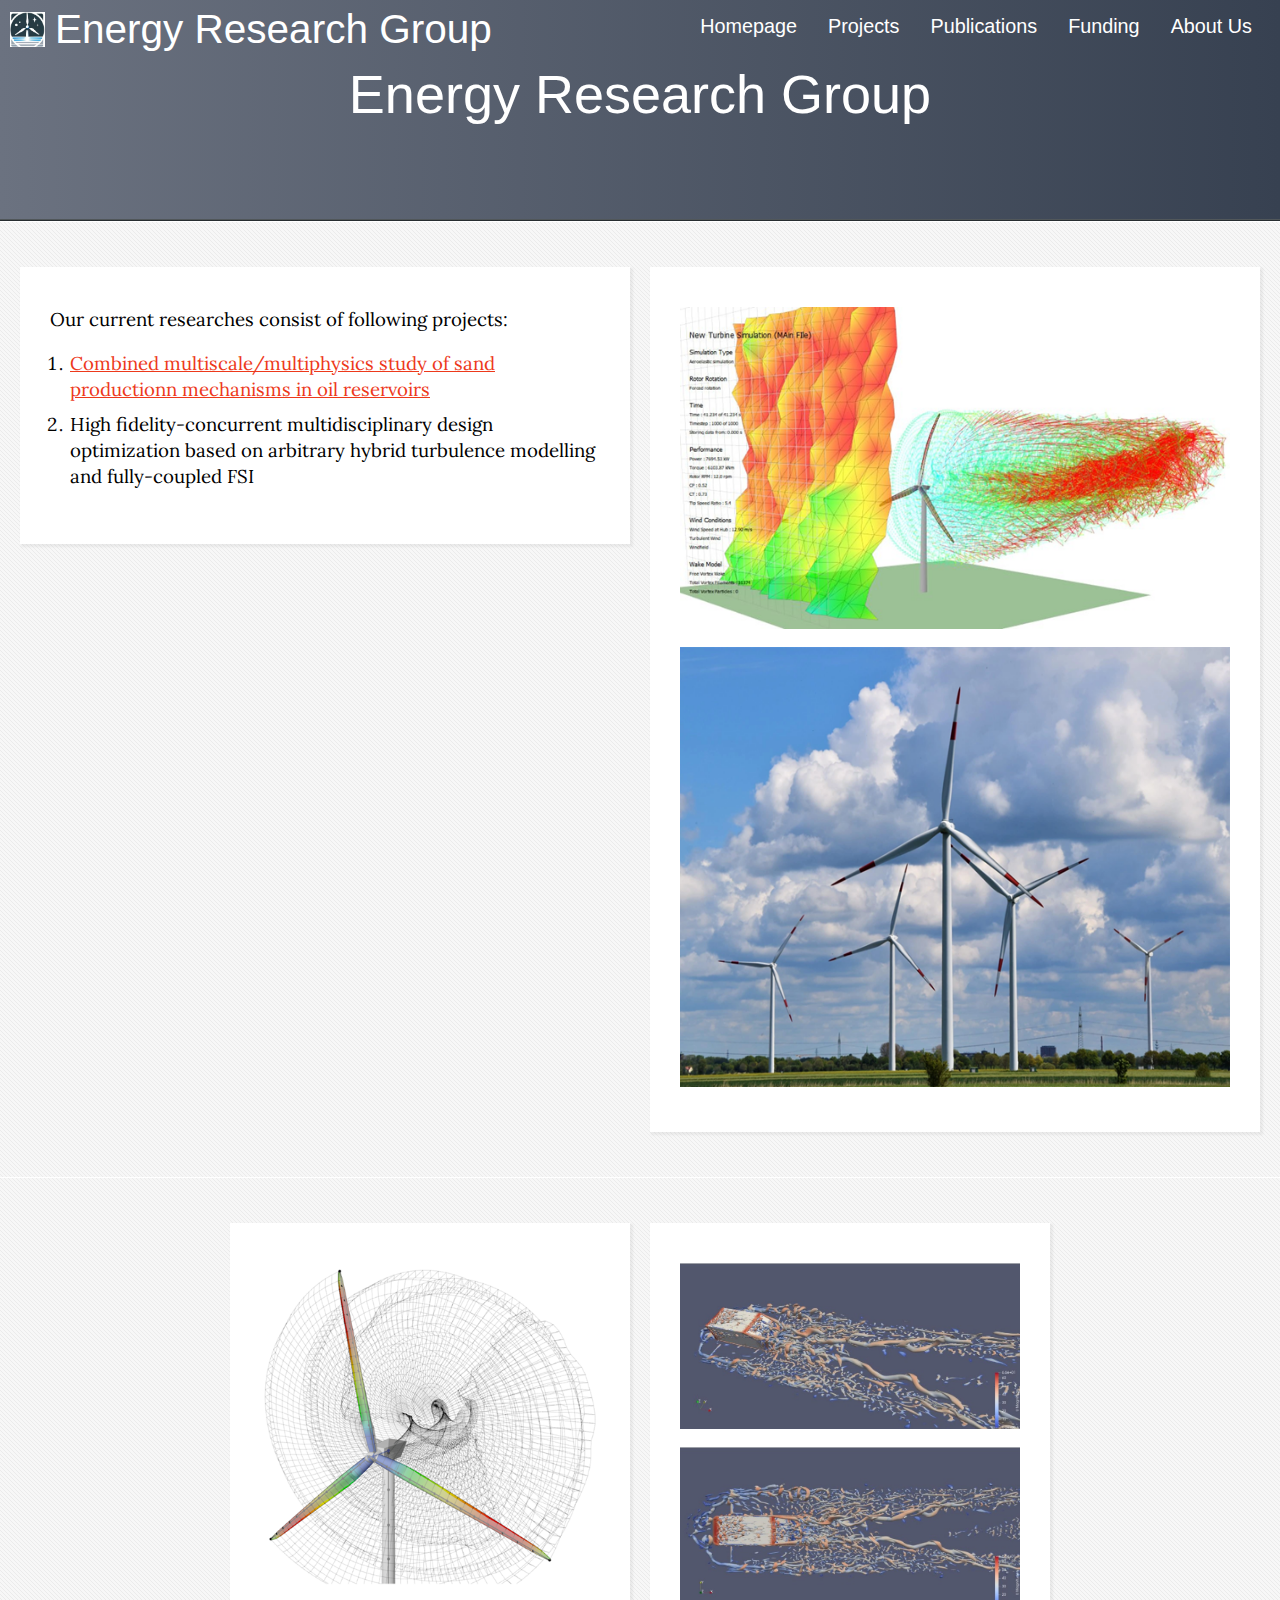
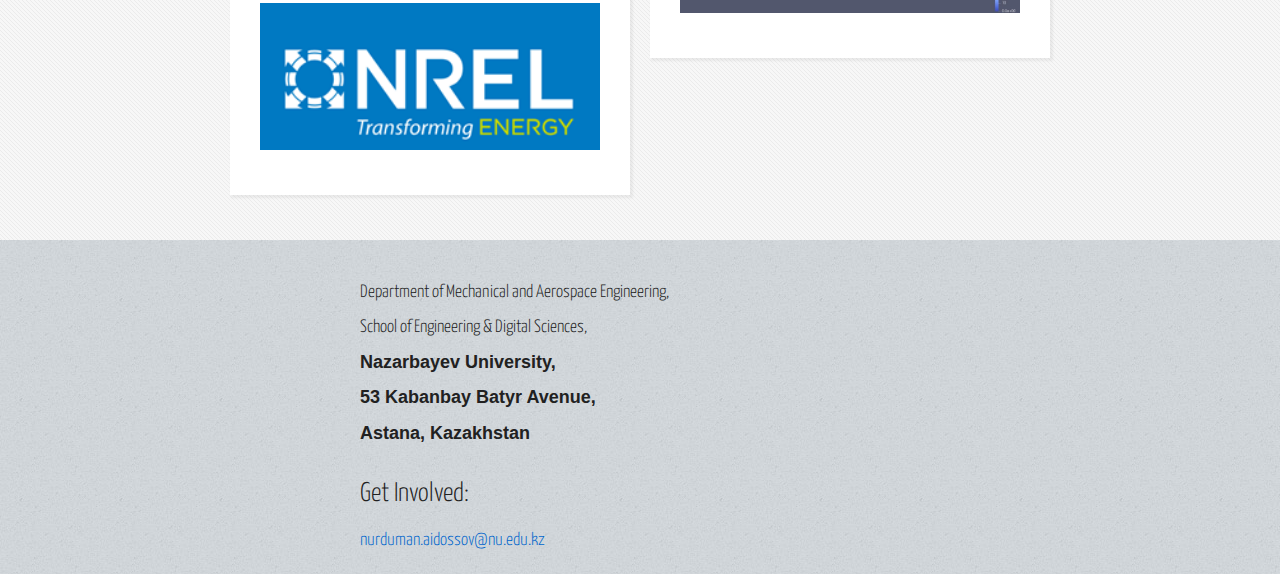
<file: index.html>
<!DOCTYPE HTML>
<!--
	Energy Research Group by HTML5 UP
	html5up.net | @ajlkn
	Free for personal and commercial use under the CCA 3.0 license (html5up.net/license)
-->
<html>

<head>
	<title>Energy Research Group</title>
	<meta charset="utf-8" />
	<meta name="viewport" content="width=device-width, initial-scale=1, user-scalable=yes" />
	<link rel="stylesheet" href="assets/css/main.css" />
</head>

<body>
	<div id="page-wrapper">

		<!-- Header -->
		<section id="header">

			<div class="container">
				<!-- Logo and Navigation Row -->
				<div class="row aln-middle">
					<div class="col-6 col-12-medium">
						<!-- Logo -->
						<h1>
							<a href="index.html" id="logo">
								<img src="images/logo.jpg" alt="Energy Logo" class="logo-image">
								Energy Research Group
							</a>
						</h1>
					</div>
					<div class="col-6 col-12-medium">
						<!-- Nav -->
						<nav id="nav">
							<ul>
								<li><a href="index.html">Homepage</a></li>
								<li class="dropdown">
									<a href="projects.html" class="dropdown-toggle">Projects</a>
									<ul class="dropdown-menu">
										<li><a href="breastcancer.html">BC Research</a></li>
										<li><a href="nasal.html">Nasal</a></li>
										<li><a href="cardiovascular.html">Cardiovascular</a></li>
									</ul>
								</li>
								<li><a href="publications.html">Publications</a></li>
								<li><a href="funding.html">Funding</a></li>
								<li><a href="aboutus.html">About Us</a></li>
							</ul>
						</nav>
					</div>
				</div>
				<!-- Page Title Row -->
				<div class="row">
					<div class="col-12">
						<h2 class="page-title">Energy Research Group</h2>
					</div>
				</div>
			</div>
			
		</section>


		<!-- About -->
		<section id="content">
			<div class="container">
				<div class="row aln-center">
					<div class="col-6 col-12-medium">
						<!-- Box #1 -->
						<section class="research-projects">
							<p>Our current researches consist of following projects:</p>
							<ol class="project-list">
								<li>
									<a href="/breastcancer.html">Combined multiscale/multiphysics study of sand productionn mechanisms in oil reservoirs</a>
								</li>
								<li>
									High fidelity-concurrent multidisciplinary design optimization based on arbitrary hybrid turbulence modelling and fully-coupled FSI
								</li>
							</ol>
						</section>
					</div>
					<div class="col-6 col-6-medium">
						<!-- Box #2 -->
						<section>
							<a href="#" class="feature-image"><img src="images/main01.png" alt="" /></a>
							<a href="#" class="feature-image"><img src="images/main02.png" alt="" /></a>
						</section>
					</div>


				</div>
			</div>
		</section>

		<!-- Images -->
		<section id="content">
			<div class="container">
				<div class="row aln-center">
					<div class="col-4 col-12-medium">
						<!-- Box #2 -->
						<section>
							<a href="#" class="feature-image"><img src="images/main03.png" alt="" /></a>
							<a href="#" class="feature-image"><img src="images/main04.png" alt="" /></a>
						</section>
					</div>
					<div class="col-4 col-6-medium col-12-small">
						<!-- Box #2 -->
						<section>
							<a href="#" class="feature-image"><img src="images/main05.jpg" alt="" /></a>
							<a href="#" class="feature-image"><img src="images/main06.jpg" alt="" /></a>
						</section>
					</div>
				</div>
			</div>
		</section>

		<!-- Footer -->
		<section class="contact-info" id="contact-details">
			<div class="address">
				<p>Department of Mechanical and Aerospace Engineering,</p>
				<p>School of Engineering & Digital Sciences,</p>
				<p><strong>Nazarbayev University,</strong></p>
				<p><strong>53 Kabanbay Batyr Avenue,</strong></p>
				<p><strong>Astana, Kazakhstan</strong></p>
			</div>
			<div class="get-involved">
				<h2>Get Involved:</h2>
				<p><a href="mailto:nurduman.aidossov@nu.edu.kz">nurduman.aidossov@nu.edu.kz</a></p>
			</div>
		</section>



	</div>

	<!-- Scripts -->
	<script src="assets/js/jquery.min.js"></script>
	<script src="assets/js/browser.min.js"></script>
	<script src="assets/js/breakpoints.min.js"></script>
	<script src="assets/js/util.js"></script>
	<script src="assets/js/main.js"></script>

</body>

</html>
</file>
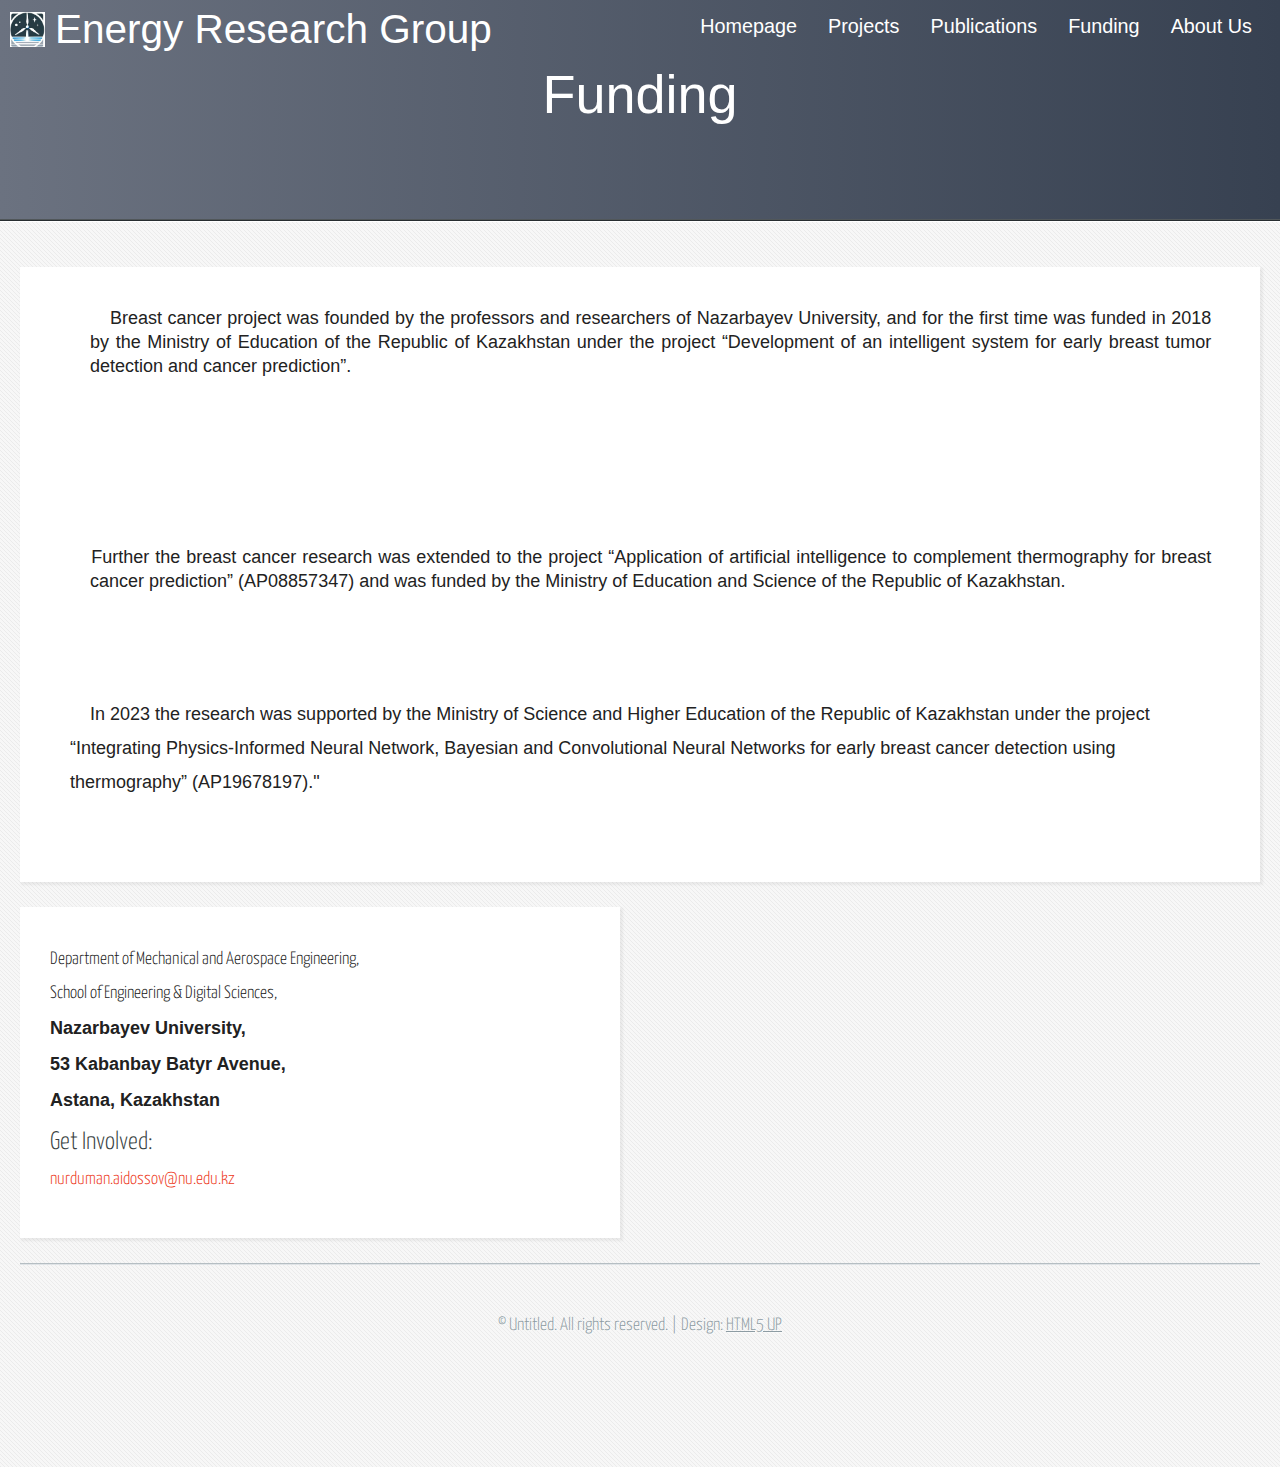
<file: funding.html>
<!DOCTYPE HTML>
<!--
	Energy Research Group by HTML5 UP
	html5up.net | @ajlkn
	Free for personal and commercial use under the CCA 3.0 license (html5up.net/license)
-->
<html>

<head>
	<title>Energy Research Group</title>
	<meta charset="utf-8" />
	<meta name="viewport" content="width=device-width, initial-scale=1, user-scalable=no" />
	<link rel="stylesheet" href="assets/css/main.css" />
</head>

<body class="subpage">
	<div id="page-wrapper">

		<!-- Header -->
		<section id="header">
			<div class="container">
				<!-- Logo and Navigation Row -->
				<div class="row aln-middle">
					<div class="col-6 col-12-medium">
						<!-- Logo -->
						<h1>
							<a href="index.html" id="logo">
								<img src="images/logo.jpg" alt="Energy Logo" class="logo-image">
								Energy Research Group
							</a>
						</h1>
					</div>
					<div class="col-6 col-12-medium">
						<!-- Nav -->
						<nav id="nav">
							<ul>
								<li><a href="index.html">Homepage</a></li>
								<li class="dropdown">
									<a href="projects.html" class="dropdown-toggle">Projects</a>
									<ul class="dropdown-menu">
										<li><a href="breastcancer.html">BC Research</a></li>
										<li><a href="nasal.html">Nasal</a></li>
										<li><a href="cardiovascular.html">Cardiovascular</a></li>
									</ul>
								</li>
								<li><a href="publications.html">Publications</a></li>
								<li><a href="funding.html">Funding</a></li>
								<li><a href="aboutus.html">About Us</a></li>
							</ul>
						</nav>
					</div>
				</div>
				<!-- Page Title Row -->
				<div class="row">
					<div class="col-12">
						<h2 class="page-title">Funding</h2>
					</div>
				</div>
			</div>
		</section>
		<!-- Content -->
		<section id="content">
			<div class="container">
				<div class="row">
					<div class="col-12">

						<!-- Main Content -->
						<!-- <section>
										<header>
											<h2>One Column</h2>
											<h3>A generic one column layout</h3>
										</header>
										<p>
											Lorem ipsum dolor sit amet, consectetur adipiscing elit. Nunc quam metus, congue
											vel suscipit ut, dignissim non risus. Vestibulum ante est, fringilla nec placerat
											eu, vestibulum vitae diam. Integer eget egestas eros. Duis enim erat, mollis quis
											lacinia eget, blandit nec ipsum. Donec vitae turpis ipsum. Aliquam mauris libero,
											sagittis in eleifend at, mattis imperdiet velit. Donec urna risus, rutrum molestie
											varius ac, lacinia sit amet augue. Nam ultrices elementum eros.
										</p>
										<p>
											Sed faucibus viverra ligula, non varius magna semper vitae. Donec eu justo ut ipsum
											hendrerit congue nec eu risus. Cum sociis natoque penatibus et magnis dis parturient
											montes, nascetur ridiculus mus. Lorem ipsum dolor sit amet, consectetur adipiscing
											egestas tempus. Cras convallis odio sit amet risus convallis porttitor. Integer
											vehicula fermentum ligula at pretium. Suspendisse semper iaculis eros, eu aliquam
											justo imperdiet vel. Proin nec dictum mi. Duis commodo enim non tellus interdum
											elit. Suspendisse fermentum adipiscing nisi, a tempor libero malesuada at. Morbi
											lacinia dui adipiscing risus eleifend tincidunt. Proin eu mauris eu tellus eleifend
											hendrerit.
										</p>
										<p>
											Mauris sit amet tellus urna. In facilisis, tortor vitae ultricies egestas, odio
											mi rhoncus arcu, quis euismod felis felis et velit. Mauris varius consectetur erat
											egestas tempus. Cras convallis odio sit amet risus convallis porttitor. Integer
											vehicula fermentum ligula at pretium. Suspendisse semper iaculis eros, eu aliquam
											justo imperdiet vel. Proin nec dictum mi. Duis commodo enim non tellus interdum
											iaculis. Phasellus ultrices diam sit amet orci lacinia sed consequat dui auctor.
										</p>
										<p>
											Sed faucibus viverra ligula, non varius magna semper vitae. Donec eu justo ut ipsum
											hendrerit congue nec eu risus. Cum sociis natoque penatibus et magnis dis parturient
											montes, nascetur ridiculus mus. Lorem ipsum dolor sit amet, consectetur adipiscing
											egestas tempus. Cras convallis odio sit amet risus convallis porttitor. Integer
											vehicula fermentum ligula at pretium. Suspendisse semper iaculis eros, eu aliquam
											justo imperdiet vel. Proin nec dictum mi. Duis commodo enim non tellus interdum
											elit. Suspendisse fermentum adipiscing nisi, a tempor libero malesuada at. Morbi
											lacinia dui adipiscing risus eleifend tincidunt. Proin eu mauris eu tellus eleifend
											hendrerit.
										</p>
										<p>
											Mauris sit amet tellus urna. In facilisis, tortor vitae ultricies egestas, odio
											mi rhoncus arcu, quis euismod felis felis et velit. Mauris varius consectetur erat
											egestas tempus. Cras convallis odio sit amet risus convallis porttitor. Integer
											vehicula fermentum ligula at pretium. Suspendisse semper iaculis eros, eu aliquam
											justo imperdiet vel. Proin nec dictum mi. Duis commodo enim non tellus interdum
											iaculis. Phasellus ultrices diam sit amet orci lacinia sed consequat dui auctor.
										</p>
										
									</section> -->

						<section id="h.170a8e568b85de93_36" class="yaqOZd">
							<div class="IFuOkc"></div>
							<div class="mYVXT">
								<div class="LS81yb VICjCf j5pSsc db35Fc" tabindex="-1">
									<div
										class="hJDwNd-AhqUyc-uQSCkd Ft7HRd-AhqUyc-uQSCkd purZT-AhqUyc-II5mzb ZcASvf-AhqUyc-II5mzb pSzOP-AhqUyc-qWD73c Ktthjf-AhqUyc-qWD73c JNdkSc SQVYQc">
										<div class="JNdkSc-SmKAyb LkDMRd">
											<div class="" jscontroller="sGwD4d" jsaction="zXBUYb:zTPCnb;zQF9Uc:Qxe3nd;"
												jsname="F57UId">
												<div class="oKdM2c ZZyype Kzv0Me">
													<div id="h.170a8e568b85de93_33"
														class="hJDwNd-AhqUyc-uQSCkd Ft7HRd-AhqUyc-uQSCkd jXK9ad D2fZ2 zu5uec OjCsFc dmUFtb wHaque g5GTcb">
														<div class="jXK9ad-SmKAyb">
															<div class="tyJCtd mGzaTb Depvyb baZpAe">
																<p dir="ltr" class="zfr3Q CDt4Ke "
																	style="background-color: transparent; border-bottom: none; border-left: none; border-right: none; border-top: none; line-height: 1.2839972727272726; margin-bottom: 0.0pt; margin-left: 30.0pt; margin-right: 14.0pt; margin-top: 0.0pt; padding-bottom: 0.0pt; padding-left: 0.0pt; padding-right: 0.0pt; padding-top: 0.0pt; text-align: justify; text-indent: 15.0pt;">
																	<span class="puwcIf C9DxTc "
																		style="color: #222222; font-family: Arial; font-weight: 400; vertical-align: baseline;">Breast
																		cancer project was founded by the professors and
																		researchers of Nazarbayev University, and for
																		the first time was funded in 2018 by the
																		Ministry of Education of the Republic of
																		Kazakhstan under the project “Development of an
																		intelligent system for early breast tumor
																		detection and cancer prediction”.</span>
																</p>
																<br><br><br><br><br>
																<p dir="ltr" class="zfr3Q CDt4Ke "
																	style="background-color: transparent; border-bottom: none; border-left: none; border-right: none; border-top: none; line-height: 1.2839972727272726; margin-bottom: 0.0pt; margin-left: 30.0pt; margin-right: 14.0pt; margin-top: 0.0pt; padding-bottom: 0.0pt; padding-left: 0.0pt; padding-right: 0.0pt; padding-top: 0.0pt; text-align: justify; text-indent: 1.0pt;">
																	<span class="puwcIf C9DxTc "
																		style="color: #222222; font-family: Arial; font-weight: 400; vertical-align: baseline;">Further
																		the breast cancer research was extended to the
																		project “Application of artificial intelligence
																		to complement thermography for breast cancer
																		prediction” (AP08857347) and was funded by the
																		Ministry of Education and Science of the
																		Republic of Kazakhstan.</span>
																</p>
																<p dir="ltr" class="zfr3Q CDt4Ke " style=""><span
																		class="puwcIf C9DxTc "
																		style="color: #222222; font-family: Arial; font-weight: 400; vertical-align: baseline;">&nbsp;&nbsp;&nbsp;&nbsp;&nbsp;&nbsp;&nbsp;&nbsp;&nbsp;&nbsp;</span>
																</p><br>
																<p dir="ltr" class="zfr3Q CDt4Ke "
																	style="margin-left: 15.0pt; padding-left: 0.0pt; text-indent: 15.0pt;">
																	<span class="puwcIf C9DxTc "
																		style="color: #222222; font-family: Arial; font-weight: 400; vertical-align: baseline;">In
																		2023 the research was supported by the Ministry
																		of Science and Higher Education of the Republic
																		of Kazakhstan under the project “Integrating
																		Physics-Informed Neural Network, Bayesian and
																		Convolutional Neural Networks for early breast
																		cancer detection using thermography”
																		(AP19678197)."</span>
																</p>
															</div>
														</div>
													</div>
												</div>
											</div>
										</div>
									</div>
								</div>
							</div>
						</section>

								<!-- Footer -->
		<section class="contact-info" id="contact-details">
			<div class="address">
				<p>Department of Mechanical and Aerospace Engineering,</p>
				<p>School of Engineering & Digital Sciences,</p>
				<p><strong>Nazarbayev University,</strong></p>
				<p><strong>53 Kabanbay Batyr Avenue,</strong></p>
				<p><strong>Astana, Kazakhstan</strong></p>
			</div>
			<div class="get-involved">
				<h2>Get Involved:</h2>
				<p><a href="mailto:nurduman.aidossov@nu.edu.kz">nurduman.aidossov@nu.edu.kz</a></p>
			</div>
		</section>

						<!-- Copyright -->
						<div id="copyright">
							&copy; Untitled. All rights reserved. | Design: <a href="http://html5up.net">HTML5 UP</a>
						</div>

					</div>

					<!-- Scripts -->
					<script src="assets/js/jquery.min.js"></script>
					<script src="assets/js/browser.min.js"></script>
					<script src="assets/js/breakpoints.min.js"></script>
					<script src="assets/js/util.js"></script>
					<script src="assets/js/main.js"></script>

</body>

</html>
</file>
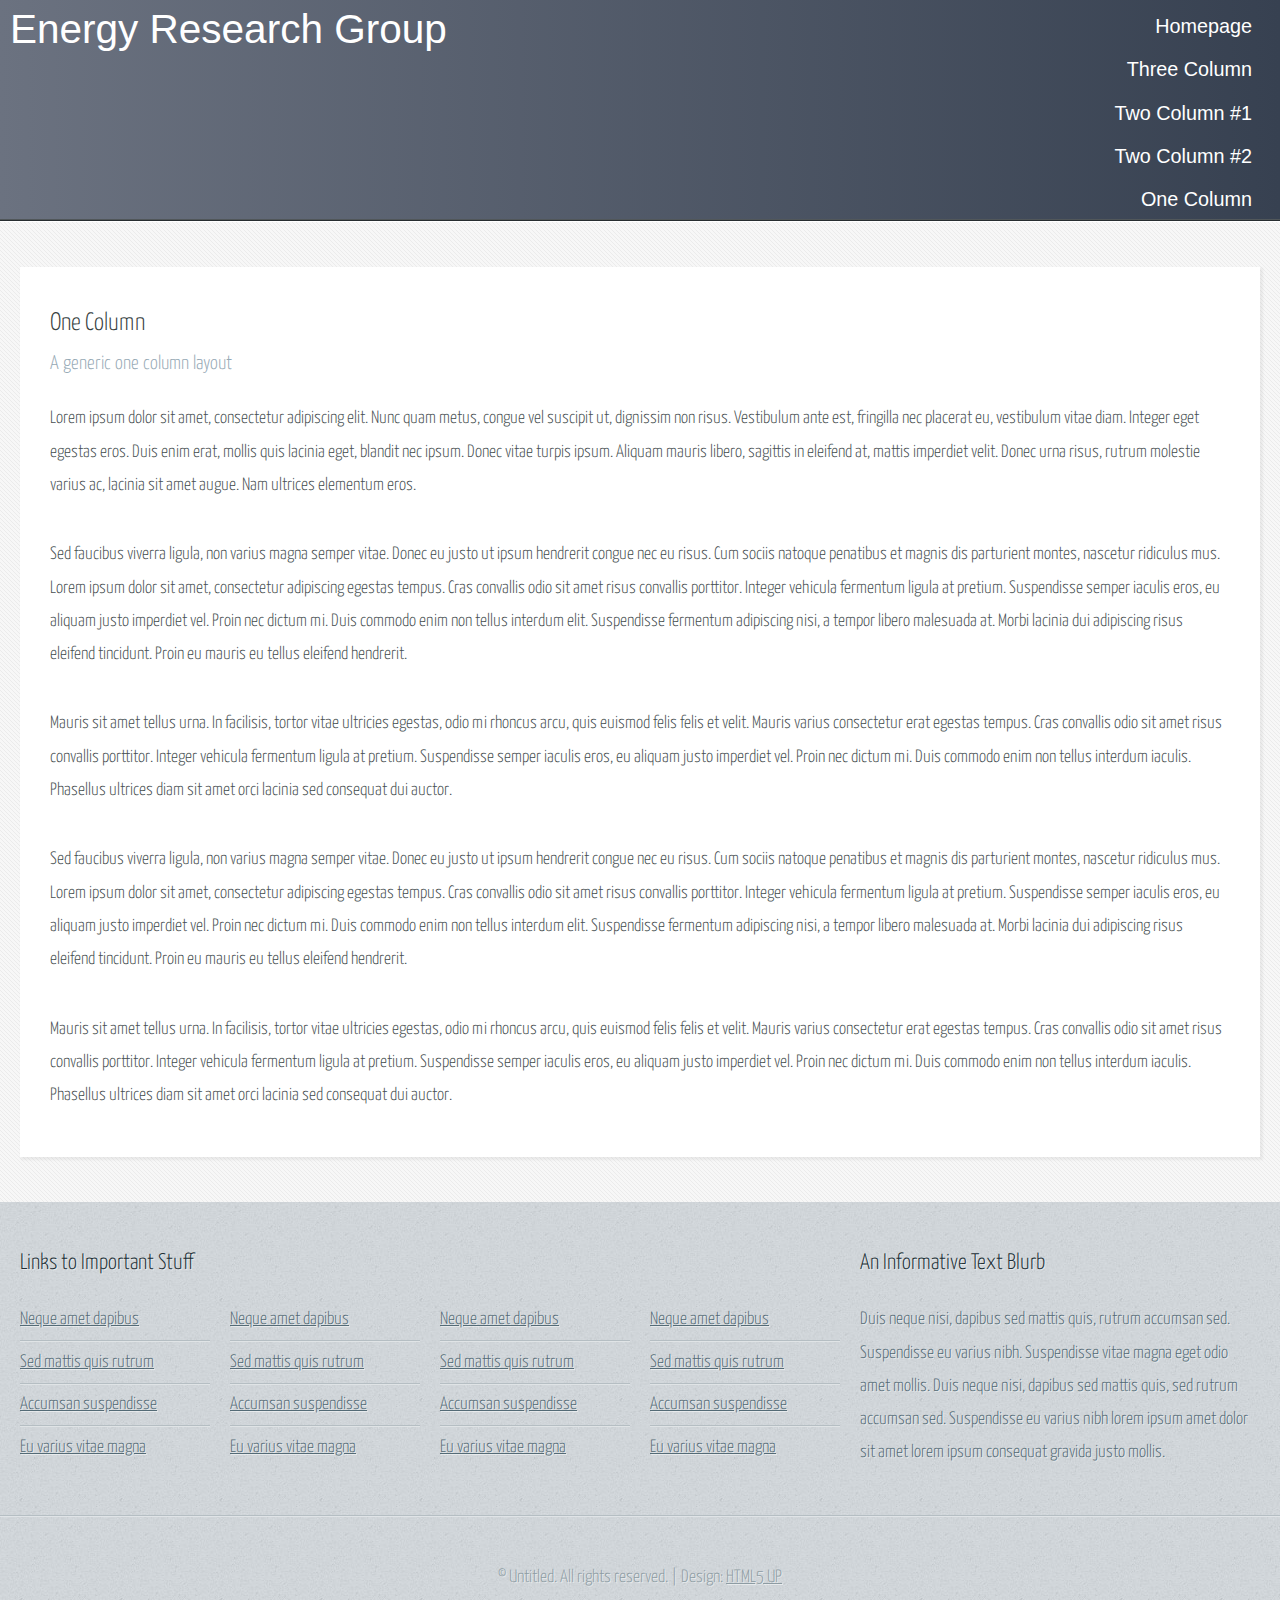
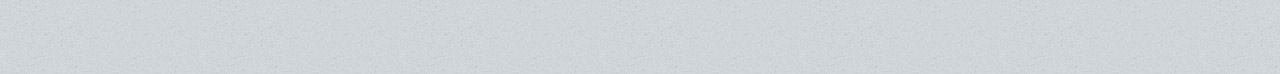
<file: onecolumn.html>
<!DOCTYPE HTML>
<!--
	Energy Research Group by HTML5 UP
	html5up.net | @ajlkn
	Free for personal and commercial use under the CCA 3.0 license (html5up.net/license)
-->
<html>
	<head>
		<title>Energy Research Group</title>
		<meta charset="utf-8" />
		<meta name="viewport" content="width=device-width, initial-scale=1, user-scalable=no" />
		<link rel="stylesheet" href="assets/css/main.css" />
	</head>
	<body class="subpage">
		<div id="page-wrapper">

			<!-- Header -->
				<section id="header">
					<div class="container">
						<div class="row">
							<div class="col-12">

								<!-- Logo -->
									<h1><a href="index.html" id="logo">Energy Research Group</a></h1>

								<!-- Nav -->
									<nav id="nav">
										<a href="index.html">Homepage</a>
										<a href="threecolumn.html">Three Column</a>
										<a href="twocolumn1.html">Two Column #1</a>
										<a href="twocolumn2.html">Two Column #2</a>
										<a href="onecolumn.html">One Column</a>
									</nav>

							</div>
						</div>
					</div>
				</section>

			<!-- Content -->
				<section id="content">
					<div class="container">
						<div class="row">
							<div class="col-12">

								<!-- Main Content -->
									<section>
										<header>
											<h2>One Column</h2>
											<h3>A generic one column layout</h3>
										</header>
										<p>
											Lorem ipsum dolor sit amet, consectetur adipiscing elit. Nunc quam metus, congue
											vel suscipit ut, dignissim non risus. Vestibulum ante est, fringilla nec placerat
											eu, vestibulum vitae diam. Integer eget egestas eros. Duis enim erat, mollis quis
											lacinia eget, blandit nec ipsum. Donec vitae turpis ipsum. Aliquam mauris libero,
											sagittis in eleifend at, mattis imperdiet velit. Donec urna risus, rutrum molestie
											varius ac, lacinia sit amet augue. Nam ultrices elementum eros.
										</p>
										<p>
											Sed faucibus viverra ligula, non varius magna semper vitae. Donec eu justo ut ipsum
											hendrerit congue nec eu risus. Cum sociis natoque penatibus et magnis dis parturient
											montes, nascetur ridiculus mus. Lorem ipsum dolor sit amet, consectetur adipiscing
											egestas tempus. Cras convallis odio sit amet risus convallis porttitor. Integer
											vehicula fermentum ligula at pretium. Suspendisse semper iaculis eros, eu aliquam
											justo imperdiet vel. Proin nec dictum mi. Duis commodo enim non tellus interdum
											elit. Suspendisse fermentum adipiscing nisi, a tempor libero malesuada at. Morbi
											lacinia dui adipiscing risus eleifend tincidunt. Proin eu mauris eu tellus eleifend
											hendrerit.
										</p>
										<p>
											Mauris sit amet tellus urna. In facilisis, tortor vitae ultricies egestas, odio
											mi rhoncus arcu, quis euismod felis felis et velit. Mauris varius consectetur erat
											egestas tempus. Cras convallis odio sit amet risus convallis porttitor. Integer
											vehicula fermentum ligula at pretium. Suspendisse semper iaculis eros, eu aliquam
											justo imperdiet vel. Proin nec dictum mi. Duis commodo enim non tellus interdum
											iaculis. Phasellus ultrices diam sit amet orci lacinia sed consequat dui auctor.
										</p>
										<p>
											Sed faucibus viverra ligula, non varius magna semper vitae. Donec eu justo ut ipsum
											hendrerit congue nec eu risus. Cum sociis natoque penatibus et magnis dis parturient
											montes, nascetur ridiculus mus. Lorem ipsum dolor sit amet, consectetur adipiscing
											egestas tempus. Cras convallis odio sit amet risus convallis porttitor. Integer
											vehicula fermentum ligula at pretium. Suspendisse semper iaculis eros, eu aliquam
											justo imperdiet vel. Proin nec dictum mi. Duis commodo enim non tellus interdum
											elit. Suspendisse fermentum adipiscing nisi, a tempor libero malesuada at. Morbi
											lacinia dui adipiscing risus eleifend tincidunt. Proin eu mauris eu tellus eleifend
											hendrerit.
										</p>
										<p>
											Mauris sit amet tellus urna. In facilisis, tortor vitae ultricies egestas, odio
											mi rhoncus arcu, quis euismod felis felis et velit. Mauris varius consectetur erat
											egestas tempus. Cras convallis odio sit amet risus convallis porttitor. Integer
											vehicula fermentum ligula at pretium. Suspendisse semper iaculis eros, eu aliquam
											justo imperdiet vel. Proin nec dictum mi. Duis commodo enim non tellus interdum
											iaculis. Phasellus ultrices diam sit amet orci lacinia sed consequat dui auctor.
										</p>
									</section>

							</div>
						</div>
					</div>
				</section>

			<!-- Footer -->
				<section id="footer">
					<div class="container">
						<div class="row">
							<div class="col-8 col-12-medium">

								<!-- Links -->
									<section>
										<h2>Links to Important Stuff</h2>
										<div>
											<div class="row">
												<div class="col-3 col-12-small">
													<ul class="link-list last-child">
														<li><a href="#">Neque amet dapibus</a></li>
														<li><a href="#">Sed mattis quis rutrum</a></li>
														<li><a href="#">Accumsan suspendisse</a></li>
														<li><a href="#">Eu varius vitae magna</a></li>
													</ul>
												</div>
												<div class="col-3 col-12-small">
													<ul class="link-list last-child">
														<li><a href="#">Neque amet dapibus</a></li>
														<li><a href="#">Sed mattis quis rutrum</a></li>
														<li><a href="#">Accumsan suspendisse</a></li>
														<li><a href="#">Eu varius vitae magna</a></li>
													</ul>
												</div>
												<div class="col-3 col-12-small">
													<ul class="link-list last-child">
														<li><a href="#">Neque amet dapibus</a></li>
														<li><a href="#">Sed mattis quis rutrum</a></li>
														<li><a href="#">Accumsan suspendisse</a></li>
														<li><a href="#">Eu varius vitae magna</a></li>
													</ul>
												</div>
												<div class="col-3 col-12-small">
													<ul class="link-list last-child">
														<li><a href="#">Neque amet dapibus</a></li>
														<li><a href="#">Sed mattis quis rutrum</a></li>
														<li><a href="#">Accumsan suspendisse</a></li>
														<li><a href="#">Eu varius vitae magna</a></li>
													</ul>
												</div>
											</div>
										</div>
									</section>

							</div>
							<div class="col-4 col-12-medium imp-medium">

								<!-- Blurb -->
									<section>
										<h2>An Informative Text Blurb</h2>
										<p>
											Duis neque nisi, dapibus sed mattis quis, rutrum accumsan sed. Suspendisse eu
											varius nibh. Suspendisse vitae magna eget odio amet mollis. Duis neque nisi,
											dapibus sed mattis quis, sed rutrum accumsan sed. Suspendisse eu varius nibh
											lorem ipsum amet dolor sit amet lorem ipsum consequat gravida justo mollis.
										</p>
									</section>

							</div>
						</div>
					</div>
				</section>

			<!-- Copyright -->
				<div id="copyright">
					&copy; Untitled. All rights reserved. | Design: <a href="http://html5up.net">HTML5 UP</a>
				</div>

		</div>

		<!-- Scripts -->
			<script src="assets/js/jquery.min.js"></script>
			<script src="assets/js/browser.min.js"></script>
			<script src="assets/js/breakpoints.min.js"></script>
			<script src="assets/js/util.js"></script>
			<script src="assets/js/main.js"></script>

	</body>
</html>
</file>
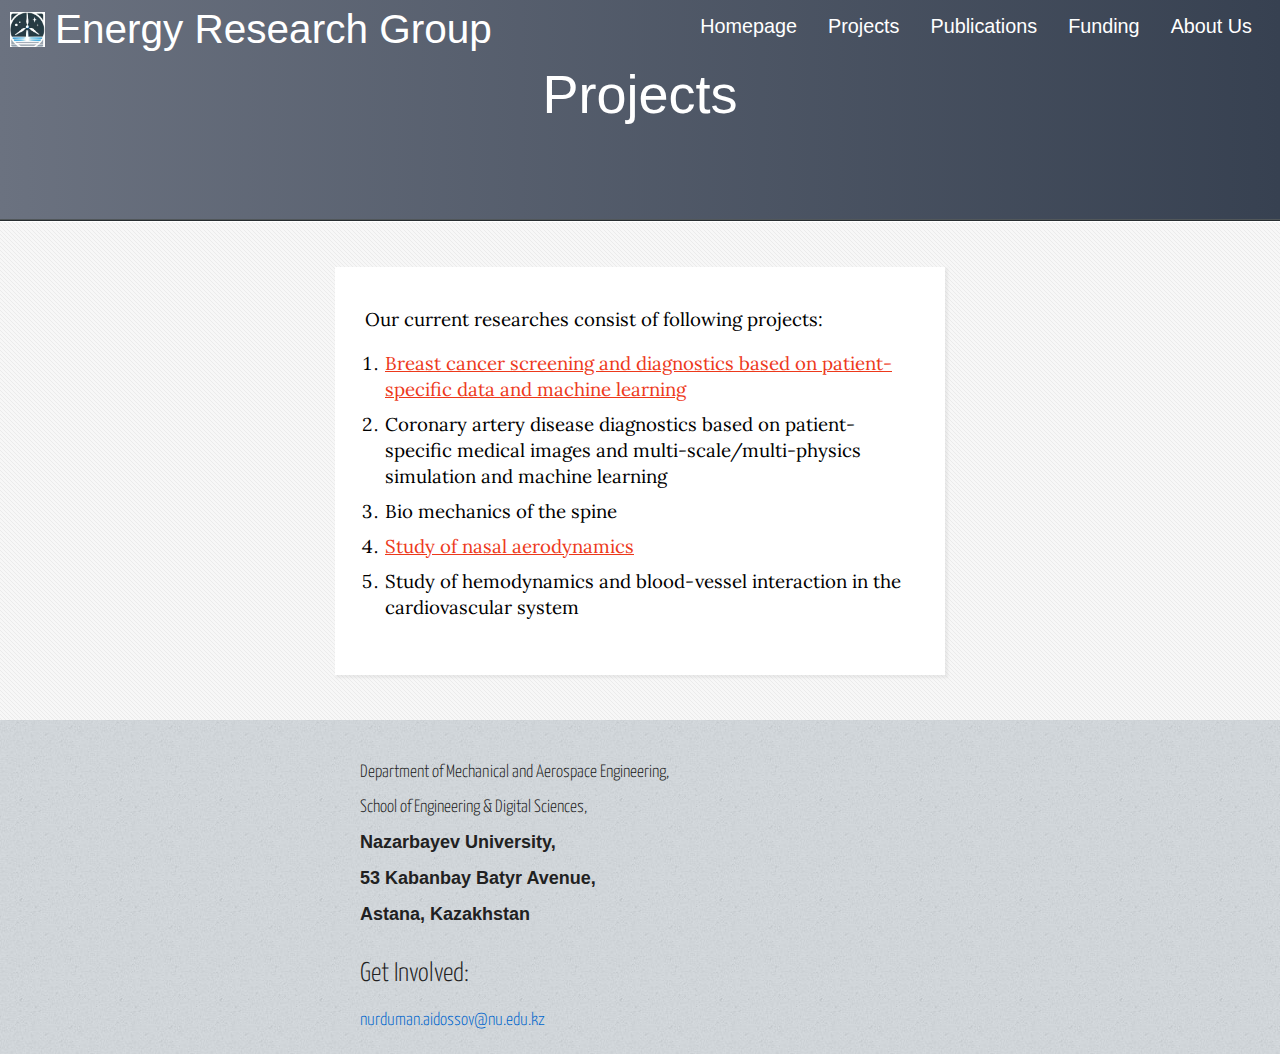
<file: projects.html>
<!DOCTYPE HTML>
<!--
	Energy Research Group by HTML5 UP
	html5up.net | @ajlkn
	Free for personal and commercial use under the CCA 3.0 license (html5up.net/license)
-->
<html>

<head>
	<title>Energy Research Group</title>
	<meta charset="utf-8" />
	<meta name="viewport" content="width=device-width, initial-scale=1, user-scalable=no" />
	<link rel="stylesheet" href="assets/css/main.css" />
</head>

<body class="subpage">
	<div id="page-wrapper">

		<!-- Header -->
		<section id="header">
			<div class="container">
				<!-- Logo and Navigation Row -->
				<div class="row aln-middle">
					<div class="col-6 col-12-medium">
						<!-- Logo -->
						<h1>
							<a href="index.html" id="logo">
								<img src="images/logo.jpg" alt="Energy Logo" class="logo-image">
								Energy Research Group
							</a>
						</h1>
					</div>
					<div class="col-6 col-12-medium">
						<!-- Nav -->
						<nav id="nav">
							<ul>
								<li><a href="index.html">Homepage</a></li>
								<li class="dropdown">
									<a href="projects.html" class="dropdown-toggle">Projects</a>
									<ul class="dropdown-menu">
										<li><a href="breastcancer.html">BC Research</a></li>
										<li><a href="nasal.html">Nasal</a></li>
										<li><a href="cardiovascular.html">Cardiovascular</a></li>
									</ul>
								</li>
								<li><a href="publications.html">Publications</a></li>
								<li><a href="funding.html">Funding</a></li>
								<li><a href="aboutus.html">About Us</a></li>
							</ul>
						</nav>
					</div>
				</div>
				<!-- Page Title Row -->
				<div class="row">
					<div class="col-12">
						<h2 class="page-title">Projects</h2>
					</div>
				</div>
			</div>
		</section>

		<!-- About -->
		<section id="content">
			<div class="container">
				<div class="row aln-center">
					<div class="col-6 col-12-medium">
						<!-- Box #1 -->
						<section class="research-projects">
							<p>Our current researches consist of following projects:</p>
							<ol class="project-list">
								<li>
									<a href="/breastcancer.html">Breast cancer screening
										and diagnostics based on patient-specific data and machine learning</a>
								</li>
								<li>
									Coronary artery disease diagnostics based on patient-specific medical images and
									multi-scale/multi-physics simulation and machine learning
								</li>
								<li>
									Bio mechanics of the spine
								</li>
								<li>
									<a href="nasal.html" target="_blank">Study of nasal aerodynamics</a>
								</li>
								<li>
									Study of hemodynamics and blood-vessel interaction in the cardiovascular system
								</li>
							</ol>
						</section>
					</div>
				</div>
			</div>
		</section>


		<!-- Footer -->
		<section class="contact-info" id="contact-details">
			<div class="address">
				<p>Department of Mechanical and Aerospace Engineering,</p>
				<p>School of Engineering & Digital Sciences,</p>
				<p><strong>Nazarbayev University,</strong></p>
				<p><strong>53 Kabanbay Batyr Avenue,</strong></p>
				<p><strong>Astana, Kazakhstan</strong></p>
			</div>
			<div class="get-involved">
				<h2>Get Involved:</h2>
				<p><a href="mailto:nurduman.aidossov@nu.edu.kz">nurduman.aidossov@nu.edu.kz</a></p>
			</div>
		</section>

	</div>

	<!-- Scripts -->
	<script src="assets/js/jquery.min.js"></script>
	<script src="assets/js/browser.min.js"></script>
	<script src="assets/js/breakpoints.min.js"></script>
	<script src="assets/js/util.js"></script>
	<script src="assets/js/main.js"></script>

</body>

</html>
</file>
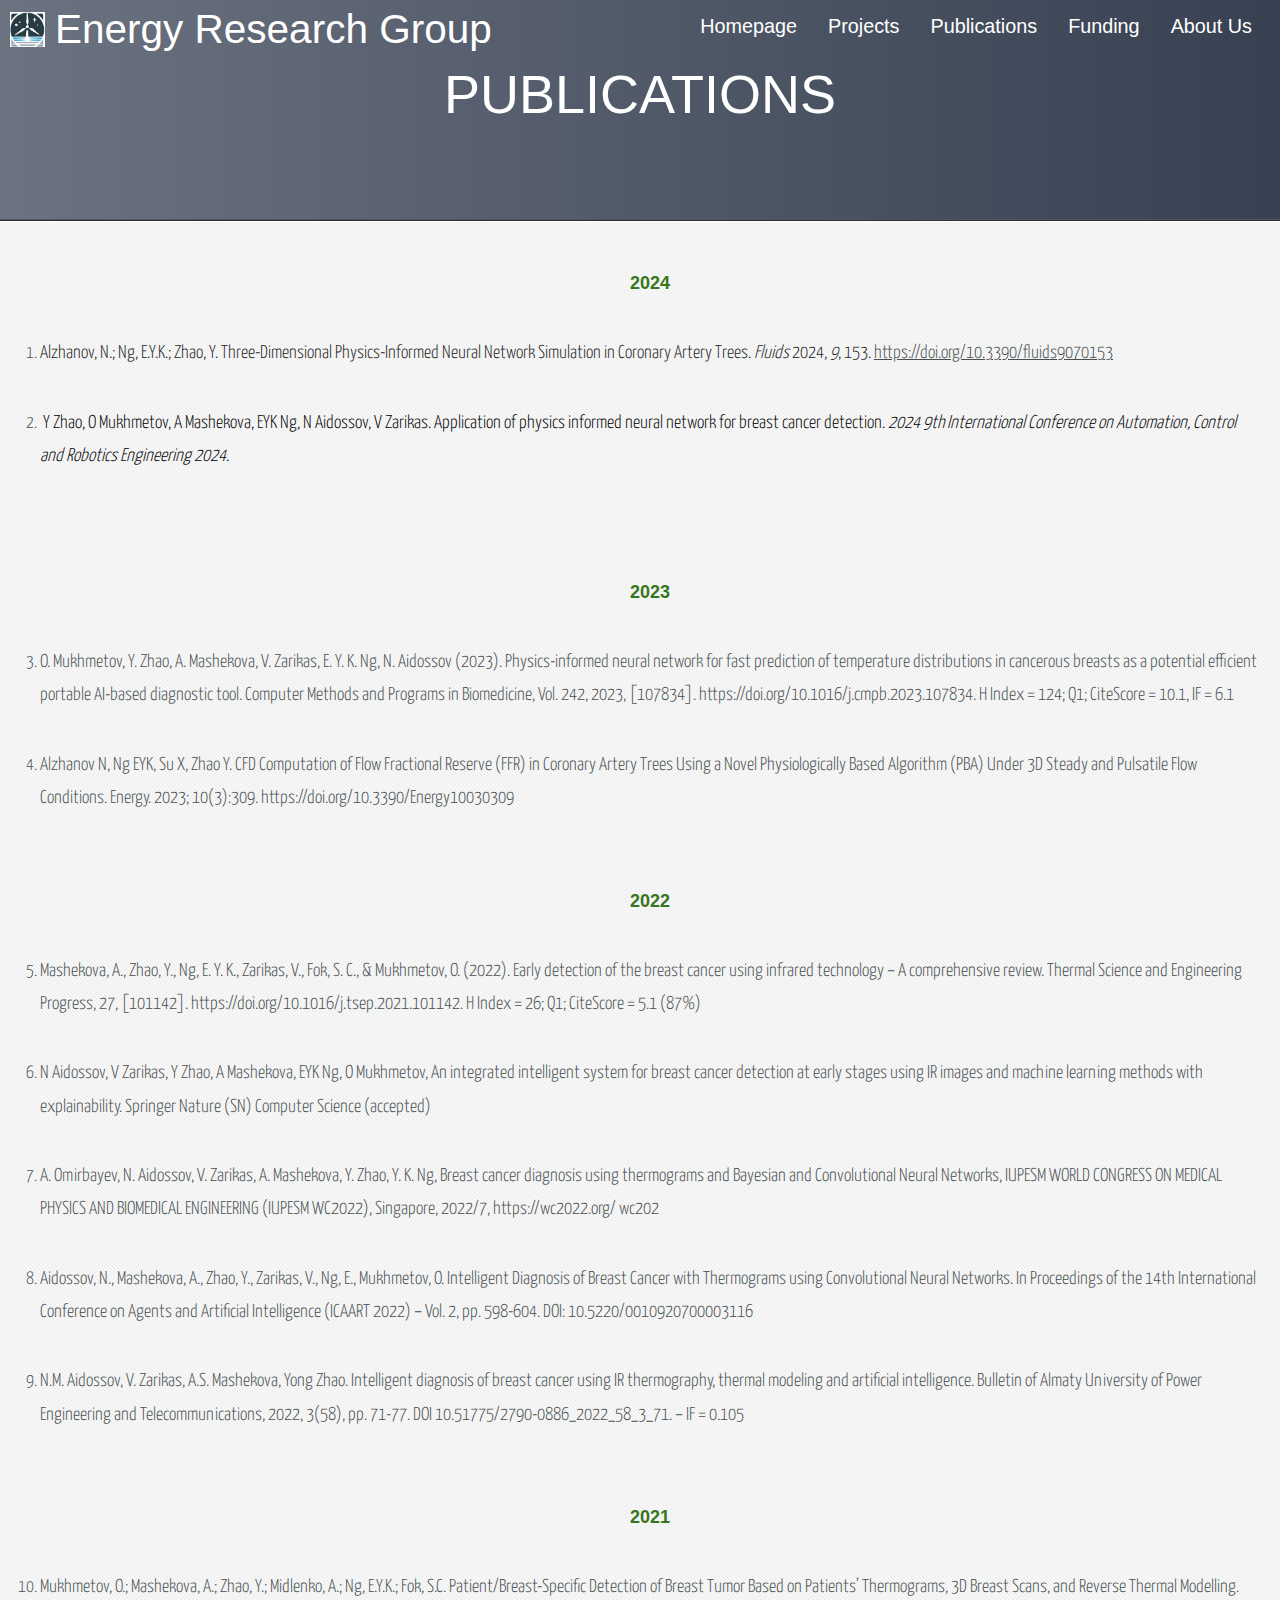
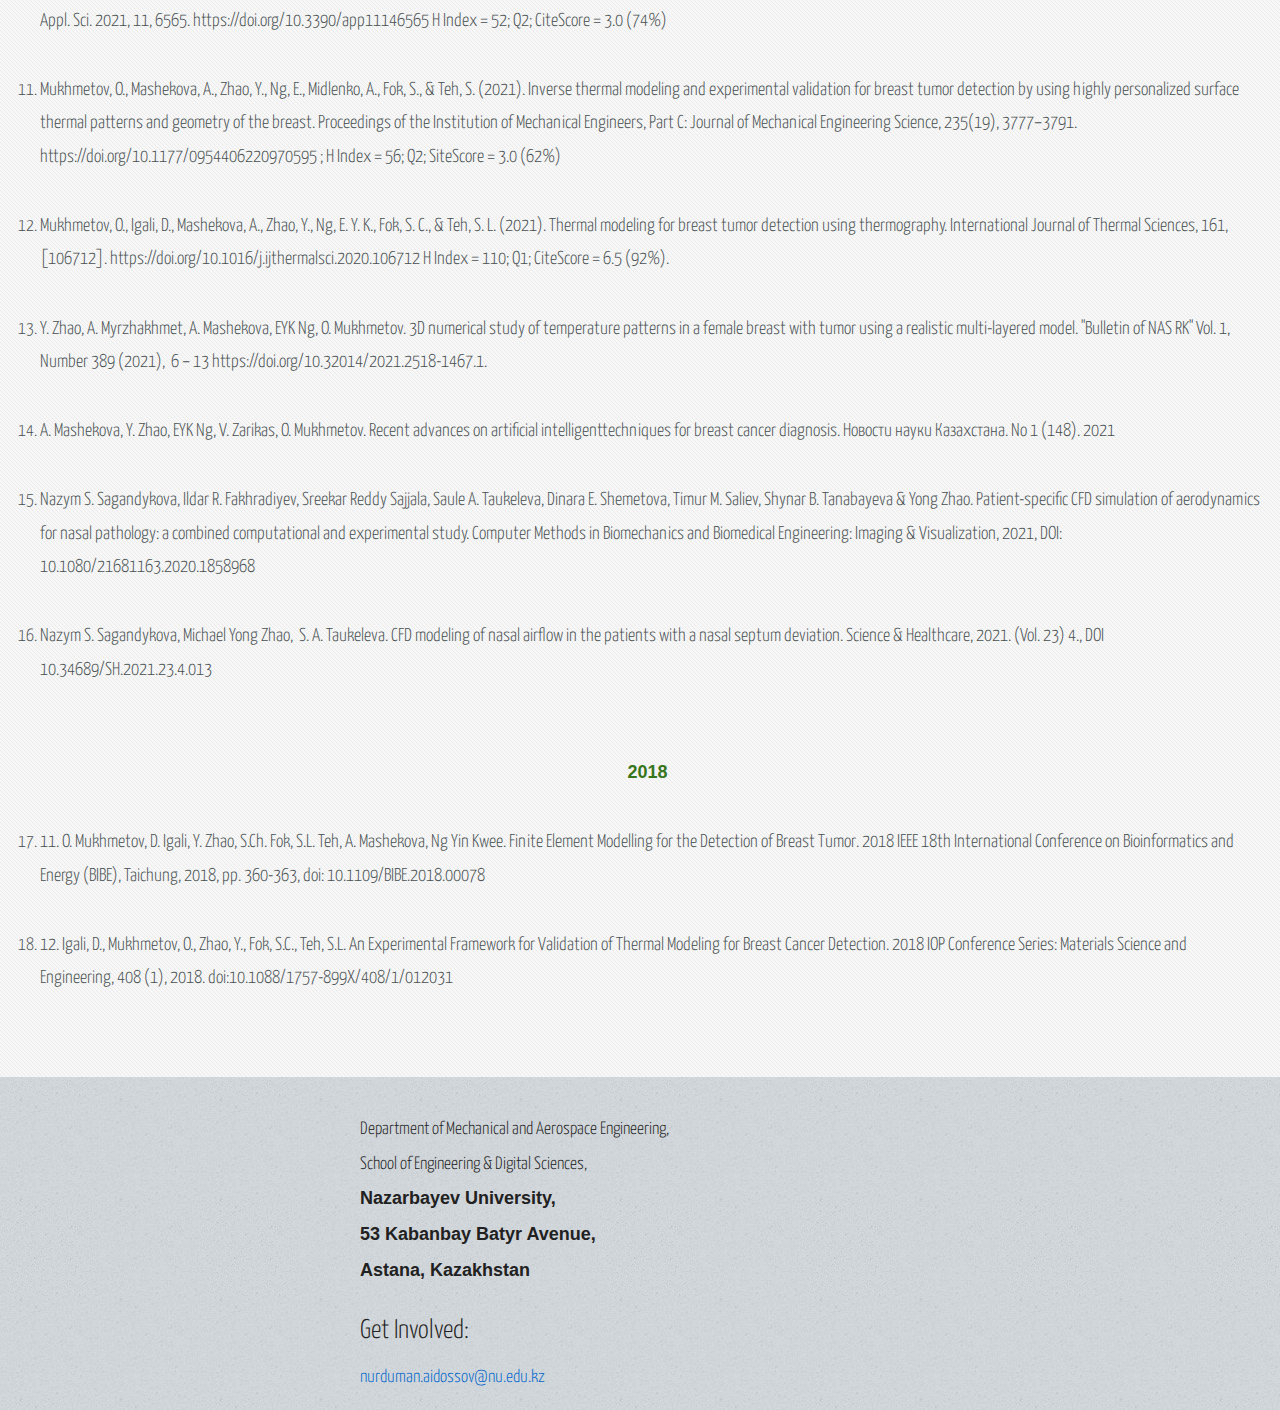
<file: publications.html>
<!DOCTYPE HTML>
<!--
	Energy Research Group by HTML5 UP
	html5up.net | @ajlkn
	Free for personal and commercial use under the CCA 3.0 license (html5up.net/license)
-->
<html>

<head>
	<title>Energy Research Group</title>
	<meta charset="utf-8" />
	<meta name="viewport" content="width=device-width, initial-scale=1, user-scalable=no" />
	<link rel="stylesheet" href="assets/css/main.css" />
</head>

<body class="subpage">
	<div id="page-wrapper">

		<!-- Header -->
		<section id="header">
			<div class="container">
				<!-- Logo and Navigation Row -->
				<div class="row aln-middle">
					<div class="col-6 col-12-medium">
						<!-- Logo -->
						<h1>
							<a href="index.html" id="logo">
								<img src="images/logo.jpg" alt="Energy Logo" class="logo-image">
								Energy Research Group
							</a>
						</h1>
					</div>
					<div class="col-6 col-12-medium">
						<!-- Nav -->
						<nav id="nav">
							<ul>
								<li><a href="index.html">Homepage</a></li>
								<li class="dropdown">
									<a href="projects.html" class="dropdown-toggle">Projects</a>
									<ul class="dropdown-menu">
										<li><a href="breastcancer.html">BC Research</a></li>
										<li><a href="nasal.html">Nasal</a></li>
										<li><a href="cardiovascular.html">Cardiovascular</a></li>
									</ul>
								</li>
								<li><a href="publications.html">Publications</a></li>
								<li><a href="funding.html">Funding</a></li>
								<li><a href="aboutus.html">About Us</a></li>
							</ul>
						</nav>
					</div>
				</div>
				<!-- Page Title Row -->
				<div class="row">
					<div class="col-12">
						<h2 class="page-title">PUBLICATIONS</h2>
					</div>
				</div>
			</div>
		</section>

		<!-- Content -->
		<section id="content">
			<div class="container">
				<div class="row">
					<div class="col-12">

						<!-- Main Content -->
						<!-- <section>
										<header>
											<h2>One Column</h2>
											<h3>A generic one column layout</h3>
										</header>
										<p>
											Lorem ipsum dolor sit amet, consectetur adipiscing elit. Nunc quam metus, congue
											vel suscipit ut, dignissim non risus. Vestibulum ante est, fringilla nec placerat
											eu, vestibulum vitae diam. Integer eget egestas eros. Duis enim erat, mollis quis
											lacinia eget, blandit nec ipsum. Donec vitae turpis ipsum. Aliquam mauris libero,
											sagittis in eleifend at, mattis imperdiet velit. Donec urna risus, rutrum molestie
											varius ac, lacinia sit amet augue. Nam ultrices elementum eros.
										</p>
										<p>
											Sed faucibus viverra ligula, non varius magna semper vitae. Donec eu justo ut ipsum
											hendrerit congue nec eu risus. Cum sociis natoque penatibus et magnis dis parturient
											montes, nascetur ridiculus mus. Lorem ipsum dolor sit amet, consectetur adipiscing
											egestas tempus. Cras convallis odio sit amet risus convallis porttitor. Integer
											vehicula fermentum ligula at pretium. Suspendisse semper iaculis eros, eu aliquam
											justo imperdiet vel. Proin nec dictum mi. Duis commodo enim non tellus interdum
											elit. Suspendisse fermentum adipiscing nisi, a tempor libero malesuada at. Morbi
											lacinia dui adipiscing risus eleifend tincidunt. Proin eu mauris eu tellus eleifend
											hendrerit.
										</p>
										<p>
											Mauris sit amet tellus urna. In facilisis, tortor vitae ultricies egestas, odio
											mi rhoncus arcu, quis euismod felis felis et velit. Mauris varius consectetur erat
											egestas tempus. Cras convallis odio sit amet risus convallis porttitor. Integer
											vehicula fermentum ligula at pretium. Suspendisse semper iaculis eros, eu aliquam
											justo imperdiet vel. Proin nec dictum mi. Duis commodo enim non tellus interdum
											iaculis. Phasellus ultrices diam sit amet orci lacinia sed consequat dui auctor.
										</p>
										<p>
											Sed faucibus viverra ligula, non varius magna semper vitae. Donec eu justo ut ipsum
											hendrerit congue nec eu risus. Cum sociis natoque penatibus et magnis dis parturient
											montes, nascetur ridiculus mus. Lorem ipsum dolor sit amet, consectetur adipiscing
											egestas tempus. Cras convallis odio sit amet risus convallis porttitor. Integer
											vehicula fermentum ligula at pretium. Suspendisse semper iaculis eros, eu aliquam
											justo imperdiet vel. Proin nec dictum mi. Duis commodo enim non tellus interdum
											elit. Suspendisse fermentum adipiscing nisi, a tempor libero malesuada at. Morbi
											lacinia dui adipiscing risus eleifend tincidunt. Proin eu mauris eu tellus eleifend
											hendrerit.
										</p>
										<p>
											Mauris sit amet tellus urna. In facilisis, tortor vitae ultricies egestas, odio
											mi rhoncus arcu, quis euismod felis felis et velit. Mauris varius consectetur erat
											egestas tempus. Cras convallis odio sit amet risus convallis porttitor. Integer
											vehicula fermentum ligula at pretium. Suspendisse semper iaculis eros, eu aliquam
											justo imperdiet vel. Proin nec dictum mi. Duis commodo enim non tellus interdum
											iaculis. Phasellus ultrices diam sit amet orci lacinia sed consequat dui auctor.
										</p>
										
									</section> -->
						<div class="tyJCtd mGzaTb Depvyb baZpAe">
							<p dir="ltr" class="zfr3Q CDt4Ke "
								style="margin-left: 15.0pt; padding-left: 0.0pt; text-align: center; text-indent: 0.0pt;">
								<span class="puwcIf C9DxTc "
									style="color: #38761d; font-family: 'Gentium Basic', Arial; font-variant: normal; font-weight: 700; vertical-align: baseline;">202</span><span
									class="puwcIf C9DxTc "
									style="color: #38761d; font-family: 'Gentium Basic', Arial; font-weight: 700; vertical-align: baseline;">4</span>
							</p>
							<ol class="n8H08c BKnRcf "
								style="list-style-type: decimal; margin-left: 0; margin-right: 0; padding: 0;">
								<li dir="ltr" class="zfr3Q TYR86d lsiHE " style="margin-left: 15.0pt;">
									<p dir="ltr" role="presentation" class="zfr3Q CDt4Ke "
										style="margin-left: 0.0pt; padding-left: 0.0pt; text-indent: 0.0pt;"><span
											class="C9DxTc "
											style="font-size: 13.999999999999998pt; font-variant: normal; vertical-align: baseline;">⁠</span><span
											class="C9DxTc "
											style="color: #222222; font-size: 13.999999999999998pt; vertical-align: baseline;">Alzhanov,
											N.; Ng, E.Y.K.; Zhao, Y. Three-Dimensional Physics-Informed Neural Network
											Simulation in Coronary Artery Trees. </span><span class="C9DxTc "
											style="color: #222222; font-size: 13.999999999999998pt; font-style: italic; vertical-align: baseline;">Fluids</span><span
											class="C9DxTc "
											style="color: #222222; font-size: 13.999999999999998pt; vertical-align: baseline;">
										</span><span class="C9DxTc "
											style="color: #222222; font-size: 13.999999999999998pt; vertical-align: baseline;">2024</span><span
											class="C9DxTc "
											style="color: #222222; font-size: 13.999999999999998pt; vertical-align: baseline;">,
										</span><span class="C9DxTc "
											style="color: #222222; font-size: 13.999999999999998pt; font-style: italic; vertical-align: baseline;">9</span><span
											class="C9DxTc "
											style="color: #222222; font-size: 13.999999999999998pt; vertical-align: baseline;">,
											153. </span><a class="XqQF9c" href="https://doi.org/10.3390/fluids9070153"
											target="_blank" style="color: inherit; text-decoration: none;"><span
												class="C9DxTc aw5Odc "
												style="font-size: 13.999999999999998pt; text-decoration: underline; vertical-align: baseline;">https://doi.org/10.3390/fluids9070153</span></a>
									</p>
								</li>
								<li dir="ltr" class="zfr3Q TYR86d lsiHE " style="margin-left: 15.0pt;">
									<p dir="ltr" role="presentation" class="zfr3Q CDt4Ke "
										style="margin-left: 0.0pt; padding-left: 0.0pt; text-indent: 0.0pt;"><span
											class="C9DxTc "
											style="color: #000000; font-size: 13.999999999999998pt; vertical-align: baseline;">&nbsp;Y
											Zhao, O Mukhmetov, A Mashekova, EYK Ng, N Aidossov, V Zarikas. Application
											of physics informed neural network for breast cancer detection. </span><span
											class="C9DxTc "
											style="color: #000000; font-size: 13.999999999999998pt; font-style: italic; vertical-align: baseline;">2024
											9th International Conference on Automation, Control and Robotics Engineering
											2024.</span></p>
								</li>
							</ol><br><br>
							<p dir="ltr" class="zfr3Q CDt4Ke "
								style="margin-left: 15.0pt; padding-left: 0.0pt; text-align: center; text-indent: 0.0pt;">
								<span class="puwcIf C9DxTc "
									style="color: #38761d; font-family: 'Gentium Basic', Arial; font-weight: 700; vertical-align: baseline;">2023</span>
							</p>
							<ol start="3" class="n8H08c BKnRcf "
								style="list-style-type: decimal; margin-left: 0; margin-right: 0; padding: 0;">
								<li dir="ltr" class="zfr3Q TYR86d lsiHE " style="margin-left: 15.0pt;">
									<p dir="ltr" role="presentation" class="zfr3Q CDt4Ke "
										style="margin-left: 0.0pt; padding-left: 0.0pt; text-indent: 0.0pt;"><span
											class="C9DxTc "
											style="font-size: 13.999999999999998pt; vertical-align: baseline;">⁠O.
											Mukhmetov, Y. Zhao, A. Mashekova, V. Zarikas, E. Y. K. Ng, N. Aidossov
											(2023). Physics-informed neural network for fast prediction of temperature
											distributions in cancerous breasts as a potential efficient portable
											AI-based diagnostic tool. Computer Methods and Programs in Biomedicine, Vol.
											242, 2023, [107834]. https://doi.org/10.1016/j.cmpb.2023.107834. H Index =
											124; Q1; CiteScore = 10.1, IF = 6.1</span></p>
								</li>
								<li dir="ltr" class="zfr3Q TYR86d lsiHE " style="margin-left: 15.0pt;">
									<p dir="ltr" role="presentation" class="zfr3Q CDt4Ke "
										style="margin-left: 0.0pt; padding-left: 0.0pt; text-indent: 0.0pt;"><span
											class="C9DxTc "
											style="font-size: 13.999999999999998pt; font-variant: normal; vertical-align: baseline;">Alzhanov
											N, Ng EYK, Su X, Zhao Y. CFD Computation of Flow Fractional Reserve (FFR) in
											Coronary Artery Trees Using a Novel Physiologically Based Algorithm (PBA)
											Under 3D Steady and Pulsatile Flow Conditions. Energy. 2023;
											10(3):309. https://doi.org/10.3390/Energy10030309</span></p>
								</li>
							</ol><br>
							<p dir="ltr" class="zfr3Q CDt4Ke "
								style="margin-left: 15.0pt; padding-left: 0.0pt; text-align: center; text-indent: 0.0pt;">
								<span class="puwcIf C9DxTc "
									style="color: #38761d; font-family: 'Gentium Basic', Arial; font-variant: normal; font-weight: 700; vertical-align: baseline;">202</span><span
									class="puwcIf C9DxTc "
									style="color: #38761d; font-family: 'Gentium Basic', Arial; font-weight: 700; vertical-align: baseline;">2</span>
							</p>
							<ol start="5" class="n8H08c BKnRcf "
								style="list-style-type: decimal; margin-left: 0; margin-right: 0; padding: 0;">
								<li dir="ltr" class="zfr3Q TYR86d lsiHE " style="margin-left: 15.0pt;">
									<p dir="ltr" role="presentation" class="zfr3Q CDt4Ke "
										style="margin-left: 0.0pt; padding-left: 0.0pt; text-indent: 0.0pt;"><span
											class="C9DxTc "
											style="font-size: 13.999999999999998pt; vertical-align: baseline;">Mashekova,
											A., Zhao, Y., Ng, E. Y. K., Zarikas, V., Fok, S. C., &amp; Mukhmetov, O.
											(2022). Early detection of the breast cancer using infrared technology – A
											comprehensive review. Thermal Science and Engineering Progress, 27,
											[101142]. https://doi.org/10.1016/j.tsep.2021.101142. H Index = 26; Q1;
											CiteScore = 5.1 (87%)</span></p>
								</li>
								<li dir="ltr" class="zfr3Q TYR86d lsiHE " style="margin-left: 15.0pt;">
									<p dir="ltr" role="presentation" class="zfr3Q CDt4Ke "
										style="margin-left: 0.0pt; padding-left: 0.0pt; text-indent: 0.0pt;"><span
											class="C9DxTc "
											style="font-size: 13.999999999999998pt; vertical-align: baseline;">⁠N
											Aidossov, V Zarikas, Y Zhao, A Mashekova, EYK Ng, O Mukhmetov, An integrated
											intelligent system for breast cancer detection at early stages using IR
											images and machine learning methods with explainability. Springer Nature
											(SN) Computer Science (accepted)</span></p>
								</li>
								<li dir="ltr" class="zfr3Q TYR86d lsiHE " style="margin-left: 15.0pt;">
									<p dir="ltr" role="presentation" class="zfr3Q CDt4Ke "
										style="margin-left: 0.0pt; padding-left: 0.0pt; text-indent: 0.0pt;"><span
											class="C9DxTc "
											style="font-size: 13.999999999999998pt; vertical-align: baseline;">⁠A.
											Omirbayev, N. Aidossov, V. Zarikas, A. Mashekova, Y. Zhao, Y. K. Ng, Breast
											cancer diagnosis using thermograms and Bayesian and Convolutional Neural
											Networks, IUPESM WORLD CONGRESS ON MEDICAL PHYSICS AND BIOMEDICAL
											ENGINEERING (IUPESM WC2022), Singapore, 2022/7, https://wc2022.org/
											wc202</span></p>
								</li>
								<li dir="ltr" class="zfr3Q TYR86d lsiHE " style="margin-left: 15.0pt;">
									<p dir="ltr" role="presentation" class="zfr3Q CDt4Ke "
										style="margin-left: 0.0pt; padding-left: 0.0pt; text-indent: 0.0pt;"><span
											class="C9DxTc "
											style="font-size: 13.999999999999998pt; vertical-align: baseline;">Aidossov,
											N., Mashekova, A., Zhao, Y., Zarikas, V., Ng, E., Mukhmetov, O. Intelligent
											Diagnosis of Breast Cancer with Thermograms using Convolutional Neural
											Networks. In Proceedings of the 14th International Conference on Agents and
											Artificial Intelligence (ICAART 2022) – Vol. 2, pp. 598-604. DOI:
											10.5220/0010920700003116</span></p>
								</li>
								<li dir="ltr" class="zfr3Q TYR86d lsiHE " style="margin-left: 15.0pt;">
									<p dir="ltr" role="presentation" class="zfr3Q CDt4Ke "
										style="margin-left: 0.0pt; padding-left: 0.0pt; text-indent: 0.0pt;"><span
											class="C9DxTc "
											style="font-size: 13.999999999999998pt; vertical-align: baseline;">N.M.
											Aidossov, V. Zarikas, A.S. Mashekova, Yong Zhao. Intelligent diagnosis of
											breast cancer using IR thermography, thermal modeling and artificial
											intelligence. Bulletin of Almaty University of Power Engineering and
											Telecommunications, 2022, 3(58), pp. 71-77. DOI
											10.51775/2790-0886_2022_58_3_71. – IF = 0.105</span></p>
								</li>
							</ol><br>
							<p dir="ltr" class="zfr3Q CDt4Ke "
								style="margin-left: 15.0pt; padding-left: 0.0pt; text-align: center; text-indent: 0.0pt;">
								<span class="puwcIf C9DxTc "
									style="color: #38761d; font-family: 'Gentium Basic', Arial; font-variant: normal; font-weight: 700; vertical-align: baseline;">202</span><span
									class="puwcIf C9DxTc "
									style="color: #38761d; font-family: 'Gentium Basic', Arial; font-weight: 700; vertical-align: baseline;">1</span>
							</p>
							<ol start="10" class="n8H08c BKnRcf "
								style="list-style-type: decimal; margin-left: 0; margin-right: 0; padding: 0;">
								<li dir="ltr" class="zfr3Q TYR86d lsiHE " style="margin-left: 15.0pt;">
									<p dir="ltr" role="presentation" class="zfr3Q CDt4Ke "
										style="margin-left: 0.0pt; padding-left: 0.0pt; text-indent: 0.0pt;"><span
											class="C9DxTc "
											style="font-size: 13.999999999999998pt; vertical-align: baseline;">Mukhmetov,
											O.; Mashekova, A.; Zhao, Y.; Midlenko, A.; Ng, E.Y.K.; Fok, S.C.
											Patient/Breast-Specific Detection of Breast Tumor Based on Patients’
											Thermograms, 3D Breast Scans, and Reverse Thermal Modelling. Appl. Sci.
											2021, 11, 6565. https://doi.org/10.3390/app11146565 H Index = 52; Q2;
											CiteScore = 3.0 (74%)</span></p>
								</li>
								<li dir="ltr" class="zfr3Q TYR86d lsiHE " style="margin-left: 15.0pt;">
									<p dir="ltr" role="presentation" class="zfr3Q CDt4Ke "
										style="margin-left: 0.0pt; padding-left: 0.0pt; text-indent: 0.0pt;"><span
											class="C9DxTc "
											style="font-size: 13.999999999999998pt; vertical-align: baseline;">Mukhmetov,
											O., Mashekova, A., Zhao, Y., Ng, E., Midlenko, A., Fok, S., &amp; Teh, S.
											(2021). Inverse thermal modeling and experimental validation for breast
											tumor detection by using highly personalized surface thermal patterns and
											geometry of the breast. Proceedings of the Institution of Mechanical
											Engineers, Part C: Journal of Mechanical Engineering Science, 235(19),
											3777–3791. https://doi.org/10.1177/0954406220970595 ; H Index = 56; Q2;
											SiteScore = 3.0 (62%)</span></p>
								</li>
								<li dir="ltr" class="zfr3Q TYR86d lsiHE " style="margin-left: 15.0pt;">
									<p dir="ltr" role="presentation" class="zfr3Q CDt4Ke "
										style="margin-left: 0.0pt; padding-left: 0.0pt; text-indent: 0.0pt;"><span
											class="C9DxTc "
											style="font-size: 13.999999999999998pt; vertical-align: baseline;">Mukhmetov,
											O., Igali, D., Mashekova, A., Zhao, Y., Ng, E. Y. K., Fok, S. C., &amp; Teh,
											S. L. (2021). Thermal modeling for breast tumor detection using
											thermography. International Journal of Thermal Sciences, 161, [106712].
											https://doi.org/10.1016/j.ijthermalsci.2020.106712 H Index = 110; Q1;
											CiteScore = 6.5 (92%).&nbsp;</span></p>
								</li>
								<li dir="ltr" class="zfr3Q TYR86d lsiHE " style="margin-left: 15.0pt;">
									<p dir="ltr" role="presentation" class="zfr3Q CDt4Ke "
										style="margin-left: 0.0pt; padding-left: 0.0pt; text-indent: 0.0pt;"><span
											class="C9DxTc "
											style="font-size: 13.999999999999998pt; vertical-align: baseline;">Y. Zhao,
											A. Myrzhakhmet, A. Mashekova, EYK Ng, O. Mukhmetov. 3D numerical study of
											temperature patterns in a female breast with tumor using a realistic
											multi-layered model. "Bulletin of NAS RK" Vol. 1,&nbsp; Number 389
											(2021),&nbsp; 6 – 13 https://doi.org/10.32014/2021.2518-1467.1.</span></p>
								</li>
								<li dir="ltr" class="zfr3Q TYR86d lsiHE " style="margin-left: 15.0pt;">
									<p dir="ltr" role="presentation" class="zfr3Q CDt4Ke "
										style="margin-left: 0.0pt; padding-left: 0.0pt; text-indent: 0.0pt;"><span
											class="C9DxTc "
											style="font-size: 13.999999999999998pt; vertical-align: baseline;">A.
											Mashekova, Y. Zhao, EYK Ng, V. Zarikas, O. Mukhmetov. Recent advances on
											artificial intelligenttechniques for breast cancer diagnosis. Новости науки
											Казахстана. No 1 (148). 2021</span></p>
								</li>
								<li dir="ltr" class="zfr3Q TYR86d lsiHE " style="margin-left: 15.0pt;">
									<p dir="ltr" role="presentation" class="zfr3Q CDt4Ke "
										style="margin-left: 0.0pt; padding-left: 0.0pt; text-indent: 0.0pt;"><span
											class="C9DxTc "
											style="font-size: 13.999999999999998pt; font-variant: normal; vertical-align: baseline;">Nazym
											S. Sagandykova, Ildar R. Fakhradiyev, Sreekar Reddy Sajjala, Saule A.
											Taukeleva, Dinara E. Shemetova, Timur M. Saliev, Shynar B. Tanabayeva &amp;
											Yong Zhao. Patient-specific CFD simulation of aerodynamics for nasal
											pathology: a combined computational and experimental study. Computer Methods
											in Biomechanics and Biomedical Engineering: Imaging &amp; Visualization,
											2021, DOI: 10.1080/21681163.2020.1858968</span></p>
								</li>
								<li dir="ltr" class="zfr3Q TYR86d lsiHE " style="margin-left: 15.0pt;">
									<p dir="ltr" role="presentation" class="zfr3Q CDt4Ke "
										style="margin-left: 0.0pt; padding-left: 0.0pt; text-indent: 0.0pt;"><span
											class="C9DxTc "
											style="font-size: 13.999999999999998pt; font-variant: normal; vertical-align: baseline;">Nazym
											S. Sagandykova, Michael Yong Zhao,&nbsp; S. A. Taukeleva. CFD modeling of
											nasal airflow in the patients with a nasal septum deviation. Science &amp;
											Healthcare, 2021. (Vol. 23) 4., DOI 10.34689/SH.2021.23.4.013</span></p>
								</li>
							</ol><br>
							<p dir="ltr" class="zfr3Q CDt4Ke "
								style="margin-left: 15.0pt; padding-left: 0.0pt; text-align: center; text-indent: 0.0pt;">
								<span class="puwcIf C9DxTc "
									style="color: #38761d; font-family: 'Gentium Basic', Arial; font-variant: normal; font-weight: 700; vertical-align: baseline;">20</span><span
									class="puwcIf C9DxTc "
									style="color: #38761d; font-family: 'Gentium Basic', Arial; font-weight: 700; vertical-align: baseline;">18</span><span
									class="jgG6ef C9DxTc "
									style="color: #38761d; font-family: 'Gentium Basic', Arial; font-weight: 700; vertical-align: baseline;">&nbsp;</span>
							</p>
							<ol start="17" class="n8H08c BKnRcf "
								style="list-style-type: decimal; margin-left: 0; margin-right: 0; padding: 0;">
								<li dir="ltr" class="zfr3Q TYR86d lsiHE " style="margin-left: 15.0pt;">
									<p dir="ltr" role="presentation" class="zfr3Q CDt4Ke "
										style="margin-left: 0.0pt; padding-left: 0.0pt; text-indent: 0.0pt;"><span
											class="C9DxTc "
											style="font-size: 13.999999999999998pt; vertical-align: baseline;">11.⁠ ⁠O.
											Mukhmetov, D. Igali, Y. Zhao, S.Ch. Fok, S.L. Teh, A. Mashekova, Ng Yin
											Kwee. Finite Element Modelling for the Detection of Breast Tumor. 2018 IEEE
											18th International Conference on Bioinformatics and Energy (BIBE),
											Taichung, 2018, pp. 360-363, doi: 10.1109/BIBE.2018.00078</span></p>
								</li>
								<li dir="ltr" class="zfr3Q TYR86d lsiHE " style="margin-left: 15.0pt;">
									<p dir="ltr" role="presentation" class="zfr3Q CDt4Ke "
										style="margin-left: 0.0pt; padding-left: 0.0pt; text-indent: 0.0pt;"><span
											class="C9DxTc "
											style="font-size: 13.999999999999998pt; vertical-align: baseline;">12.⁠
											⁠Igali, D., Mukhmetov, O., Zhao, Y., Fok, S.C., Teh, S.L. An Experimental
											Framework for Validation of Thermal Modeling for Breast Cancer Detection.
											2018 IOP Conference Series: Materials Science and Engineering, 408 (1),
											2018. doi:10.1088/1757-899X/408/1/012031</span></p>
								</li>
							</ol>
						</div>
					</div>
				</div>
			</div>
		</section>

				<!-- Footer -->
		<section class="contact-info" id="contact-details">
			<div class="address">
				<p>Department of Mechanical and Aerospace Engineering,</p>
				<p>School of Engineering & Digital Sciences,</p>
				<p><strong>Nazarbayev University,</strong></p>
				<p><strong>53 Kabanbay Batyr Avenue,</strong></p>
				<p><strong>Astana, Kazakhstan</strong></p>
			</div>
			<div class="get-involved">
				<h2>Get Involved:</h2>
				<p><a href="mailto:nurduman.aidossov@nu.edu.kz">nurduman.aidossov@nu.edu.kz</a></p>
			</div>
		</section>



	</div>

	<!-- Scripts -->
	<script src="assets/js/jquery.min.js"></script>
	<script src="assets/js/browser.min.js"></script>
	<script src="assets/js/breakpoints.min.js"></script>
	<script src="assets/js/util.js"></script>
	<script src="assets/js/main.js"></script>

</body>

</html>
</file>
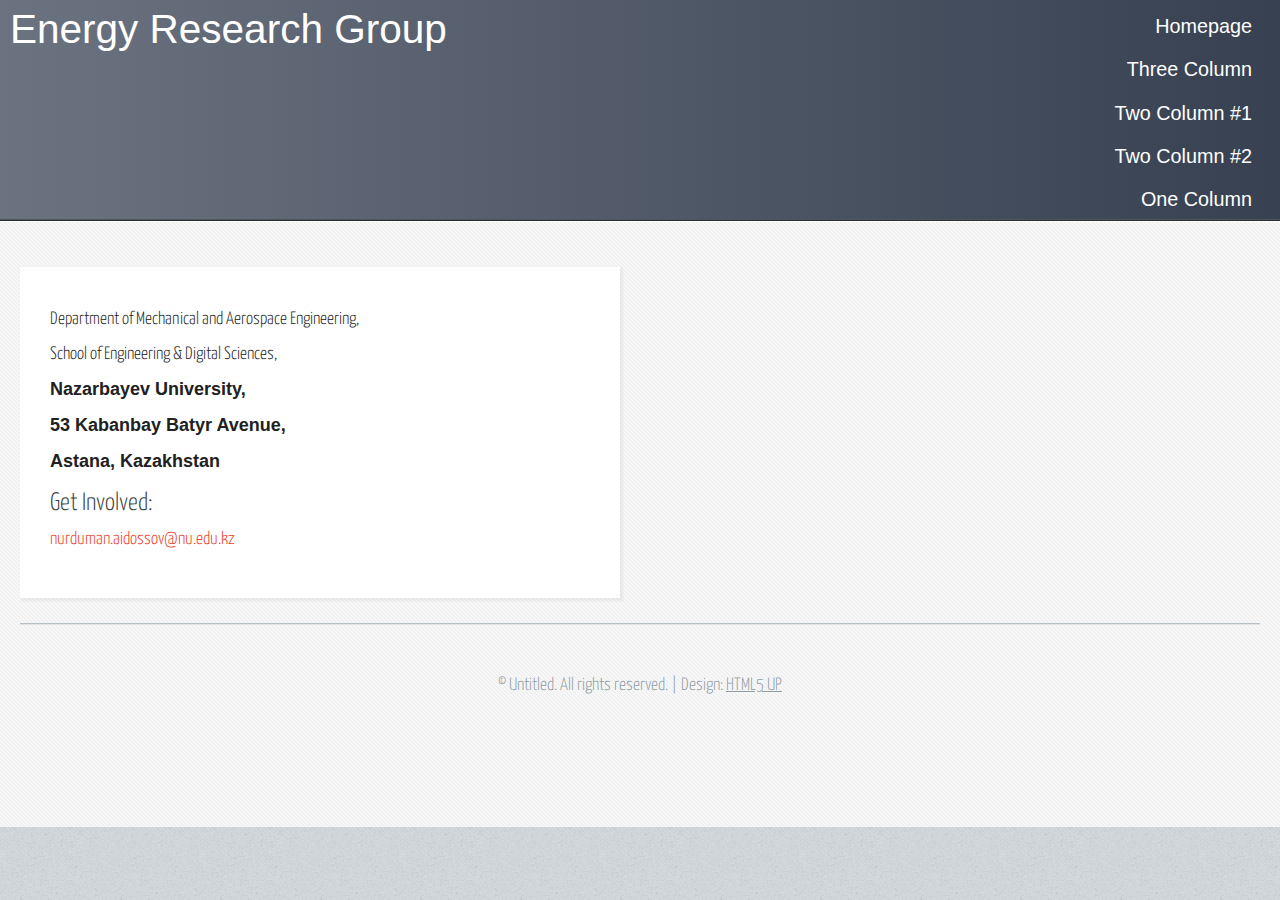
<file: sample.html>
<!DOCTYPE HTML>
<!--
	Energy Research Group by HTML5 UP
	html5up.net | @ajlkn
	Free for personal and commercial use under the CCA 3.0 license (html5up.net/license)
-->
<html>

<head>
	<title>Energy Research Group</title>
	<meta charset="utf-8" />
	<meta name="viewport" content="width=device-width, initial-scale=1, user-scalable=no" />
	<link rel="stylesheet" href="assets/css/main.css" />
</head>

<body class="subpage">
	<div id="page-wrapper">

		<!-- Header -->
		<section id="header">
			<div class="container">
				<div class="row">
					<div class="col-12">

						<!-- Logo -->
						<h1><a href="index.html" id="logo">Energy Research Group</a></h1>

						<!-- Nav -->
						<nav id="nav">
							<a href="index.html">Homepage</a>
							<a href="threecolumn.html">Three Column</a>
							<a href="twocolumn1.html">Two Column #1</a>
							<a href="twocolumn2.html">Two Column #2</a>
							<a href="onecolumn.html">One Column</a>
						</nav>

					</div>
				</div>
			</div>
		</section>

		<!-- Content -->
		<section id="content">
			<div class="container">
				<div class="row">
					<div class="col-12">

								<!-- Footer -->
		<section class="contact-info" id="contact-details">
			<div class="address">
				<p>Department of Mechanical and Aerospace Engineering,</p>
				<p>School of Engineering & Digital Sciences,</p>
				<p><strong>Nazarbayev University,</strong></p>
				<p><strong>53 Kabanbay Batyr Avenue,</strong></p>
				<p><strong>Astana, Kazakhstan</strong></p>
			</div>
			<div class="get-involved">
				<h2>Get Involved:</h2>
				<p><a href="mailto:nurduman.aidossov@nu.edu.kz">nurduman.aidossov@nu.edu.kz</a></p>
			</div>
		</section>

						<!-- Copyright -->
						<div id="copyright">
							&copy; Untitled. All rights reserved. | Design: <a href="http://html5up.net">HTML5 UP</a>
						</div>

					</div>

					<!-- Scripts -->
					<script src="assets/js/jquery.min.js"></script>
					<script src="assets/js/browser.min.js"></script>
					<script src="assets/js/breakpoints.min.js"></script>
					<script src="assets/js/util.js"></script>
					<script src="assets/js/main.js"></script>

</body>

</html>
</file>
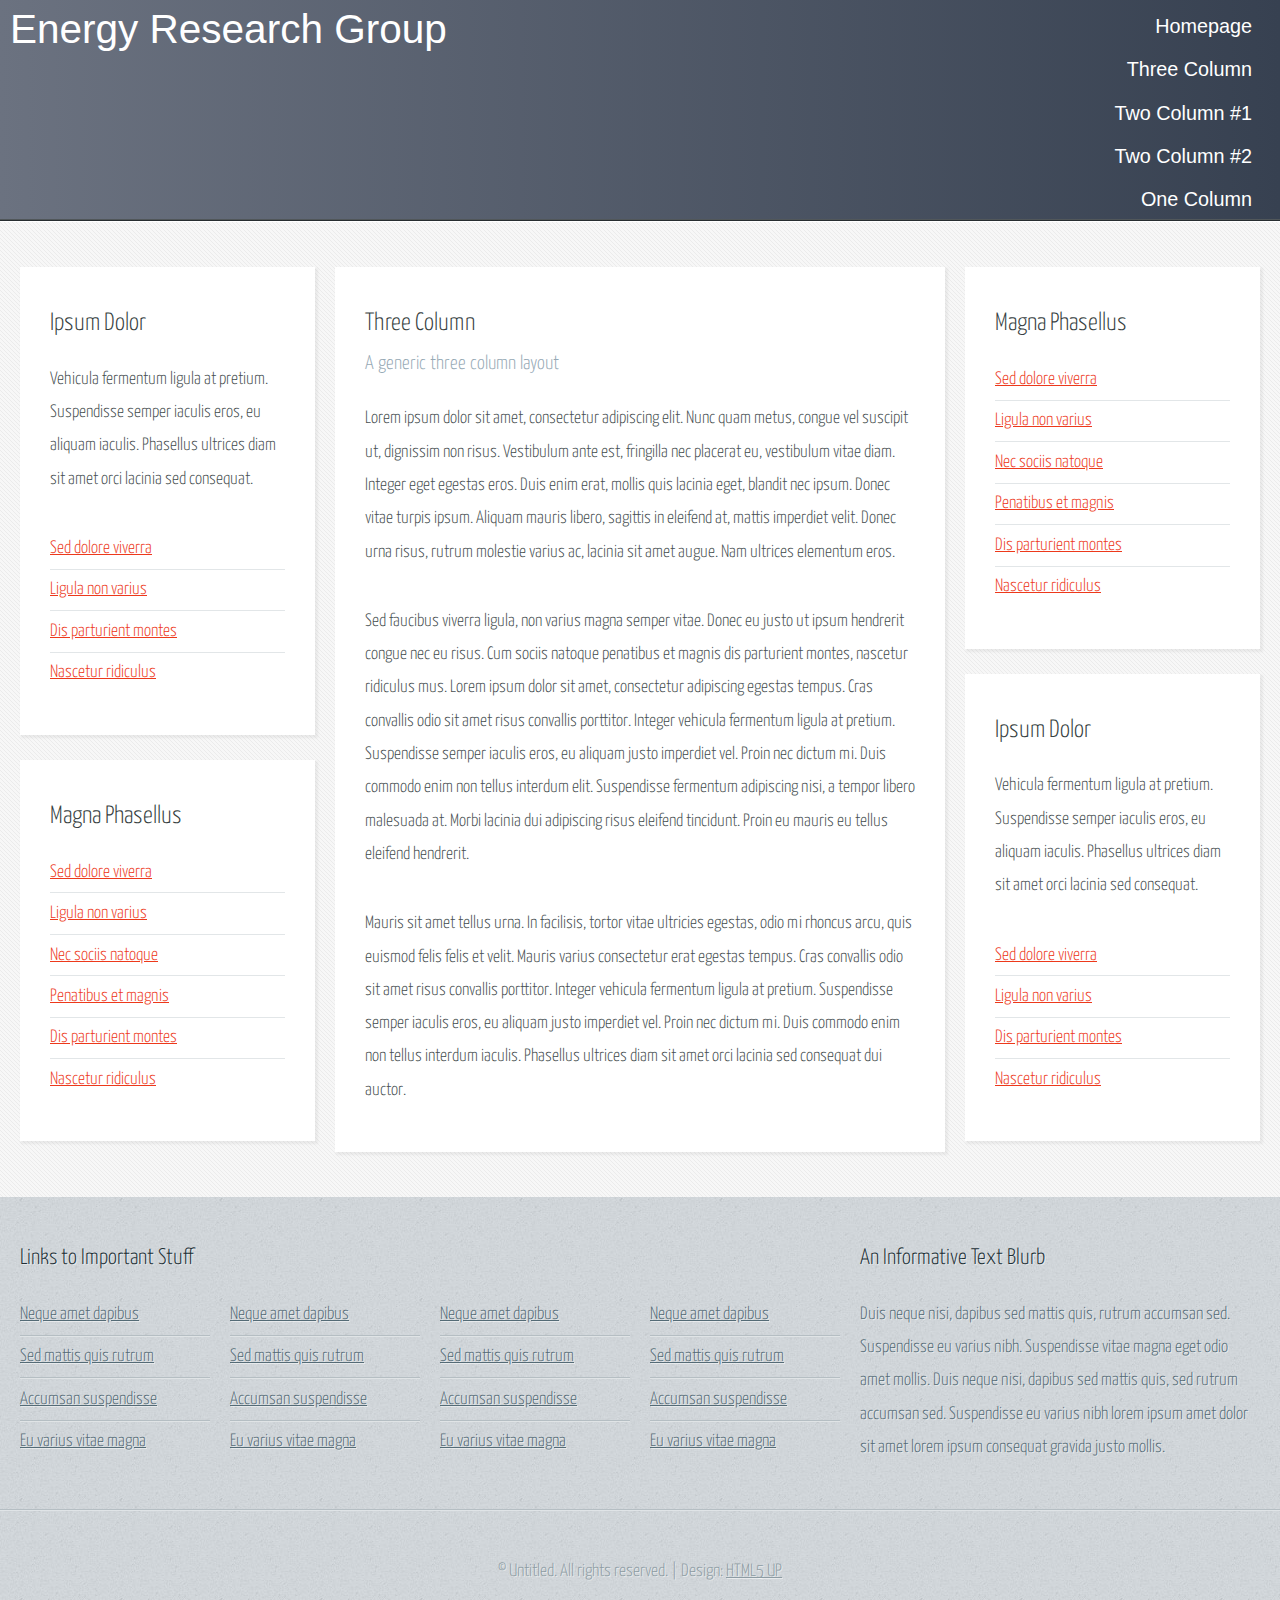
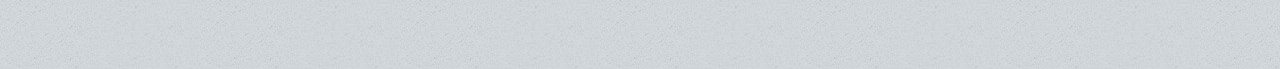
<file: threecolumn.html>
<!DOCTYPE HTML>
<!--
	Energy Research Group by HTML5 UP
	html5up.net | @ajlkn
	Free for personal and commercial use under the CCA 3.0 license (html5up.net/license)
-->
<html>
	<head>
		<title>Three Column - Energy Research Group by HTML5 UP</title>
		<meta charset="utf-8" />
		<meta name="viewport" content="width=device-width, initial-scale=1, user-scalable=no" />
		<link rel="stylesheet" href="assets/css/main.css" />
	</head>
	<body class="subpage">
		<div id="page-wrapper">

			<!-- Header -->
				<section id="header">
					<div class="container">
						<div class="row">
							<div class="col-12">

								<!-- Logo -->
									<h1><a href="index.html" id="logo">Energy Research Group</a></h1>

								<!-- Nav -->
									<nav id="nav">
										<a href="index.html">Homepage</a>
										<a href="threecolumn.html">Three Column</a>
										<a href="twocolumn1.html">Two Column #1</a>
										<a href="twocolumn2.html">Two Column #2</a>
										<a href="onecolumn.html">One Column</a>
									</nav>

							</div>
						</div>
					</div>
				</section>

			<!-- Content -->
				<section id="content">
					<div class="container">
						<div class="row">
							<div class="col-3 col-12-medium">

								<!-- Left Sidebar -->
									<section>
										<header>
											<h2>Ipsum Dolor</h2>
										</header>
										<p>
											Vehicula fermentum ligula at pretium. Suspendisse semper iaculis eros, eu aliquam
											iaculis. Phasellus ultrices diam sit amet orci lacinia sed consequat.
										</p>
										<ul class="link-list">
											<li><a href="#">Sed dolore viverra</a></li>
											<li><a href="#">Ligula non varius</a></li>
											<li><a href="#">Dis parturient montes</a></li>
											<li><a href="#">Nascetur ridiculus</a></li>
										</ul>
									</section>
									<section>
										<header>
											<h2>Magna Phasellus</h2>
										</header>
										<ul class="link-list">
											<li><a href="#">Sed dolore viverra</a></li>
											<li><a href="#">Ligula non varius</a></li>
											<li><a href="#">Nec sociis natoque</a></li>
											<li><a href="#">Penatibus et magnis</a></li>
											<li><a href="#">Dis parturient montes</a></li>
											<li><a href="#">Nascetur ridiculus</a></li>
										</ul>
									</section>
							</div>
							<div class="col-6 col-12-medium imp-medium">

								<!-- Main Content -->
									<section>
										<header>
											<h2>Three Column</h2>
											<h3>A generic three column layout</h3>
										</header>
										<p>
											Lorem ipsum dolor sit amet, consectetur adipiscing elit. Nunc quam metus, congue
											vel suscipit ut, dignissim non risus. Vestibulum ante est, fringilla nec placerat
											eu, vestibulum vitae diam. Integer eget egestas eros. Duis enim erat, mollis quis
											lacinia eget, blandit nec ipsum. Donec vitae turpis ipsum. Aliquam mauris libero,
											sagittis in eleifend at, mattis imperdiet velit. Donec urna risus, rutrum molestie
											varius ac, lacinia sit amet augue. Nam ultrices elementum eros.
										</p>
										<p>
											Sed faucibus viverra ligula, non varius magna semper vitae. Donec eu justo ut ipsum
											hendrerit congue nec eu risus. Cum sociis natoque penatibus et magnis dis parturient
											montes, nascetur ridiculus mus. Lorem ipsum dolor sit amet, consectetur adipiscing
											egestas tempus. Cras convallis odio sit amet risus convallis porttitor. Integer
											vehicula fermentum ligula at pretium. Suspendisse semper iaculis eros, eu aliquam
											justo imperdiet vel. Proin nec dictum mi. Duis commodo enim non tellus interdum
											elit. Suspendisse fermentum adipiscing nisi, a tempor libero malesuada at. Morbi
											lacinia dui adipiscing risus eleifend tincidunt. Proin eu mauris eu tellus eleifend
											hendrerit.
										</p>
										<p>
											Mauris sit amet tellus urna. In facilisis, tortor vitae ultricies egestas, odio
											mi rhoncus arcu, quis euismod felis felis et velit. Mauris varius consectetur erat
											egestas tempus. Cras convallis odio sit amet risus convallis porttitor. Integer
											vehicula fermentum ligula at pretium. Suspendisse semper iaculis eros, eu aliquam
											justo imperdiet vel. Proin nec dictum mi. Duis commodo enim non tellus interdum
											iaculis. Phasellus ultrices diam sit amet orci lacinia sed consequat dui auctor.
										</p>
									</section>

							</div>
							<div class="col-3 col-12-medium">

								<!-- Right Sidebar -->
									<section>
										<header>
											<h2>Magna Phasellus</h2>
										</header>
										<ul class="link-list">
											<li><a href="#">Sed dolore viverra</a></li>
											<li><a href="#">Ligula non varius</a></li>
											<li><a href="#">Nec sociis natoque</a></li>
											<li><a href="#">Penatibus et magnis</a></li>
											<li><a href="#">Dis parturient montes</a></li>
											<li><a href="#">Nascetur ridiculus</a></li>
										</ul>
									</section>
									<section>
										<header>
											<h2>Ipsum Dolor</h2>
										</header>
										<p>
											Vehicula fermentum ligula at pretium. Suspendisse semper iaculis eros, eu aliquam
											iaculis. Phasellus ultrices diam sit amet orci lacinia sed consequat.
										</p>
										<ul class="link-list">
											<li><a href="#">Sed dolore viverra</a></li>
											<li><a href="#">Ligula non varius</a></li>
											<li><a href="#">Dis parturient montes</a></li>
											<li><a href="#">Nascetur ridiculus</a></li>
										</ul>
									</section>

							</div>
						</div>
					</div>
				</section>

			<!-- Footer -->
				<section id="footer">
					<div class="container">
						<div class="row">
							<div class="col-8 col-12-medium">

								<!-- Links -->
									<section>
										<h2>Links to Important Stuff</h2>
										<div>
											<div class="row">
												<div class="col-3 col-12-small">
													<ul class="link-list last-child">
														<li><a href="#">Neque amet dapibus</a></li>
														<li><a href="#">Sed mattis quis rutrum</a></li>
														<li><a href="#">Accumsan suspendisse</a></li>
														<li><a href="#">Eu varius vitae magna</a></li>
													</ul>
												</div>
												<div class="col-3 col-12-small">
													<ul class="link-list last-child">
														<li><a href="#">Neque amet dapibus</a></li>
														<li><a href="#">Sed mattis quis rutrum</a></li>
														<li><a href="#">Accumsan suspendisse</a></li>
														<li><a href="#">Eu varius vitae magna</a></li>
													</ul>
												</div>
												<div class="col-3 col-12-small">
													<ul class="link-list last-child">
														<li><a href="#">Neque amet dapibus</a></li>
														<li><a href="#">Sed mattis quis rutrum</a></li>
														<li><a href="#">Accumsan suspendisse</a></li>
														<li><a href="#">Eu varius vitae magna</a></li>
													</ul>
												</div>
												<div class="col-3 col-12-small">
													<ul class="link-list last-child">
														<li><a href="#">Neque amet dapibus</a></li>
														<li><a href="#">Sed mattis quis rutrum</a></li>
														<li><a href="#">Accumsan suspendisse</a></li>
														<li><a href="#">Eu varius vitae magna</a></li>
													</ul>
												</div>
											</div>
										</div>
									</section>

							</div>
							<div class="col-4 col-12-medium imp-medium">

								<!-- Blurb -->
									<section>
										<h2>An Informative Text Blurb</h2>
										<p>
											Duis neque nisi, dapibus sed mattis quis, rutrum accumsan sed. Suspendisse eu
											varius nibh. Suspendisse vitae magna eget odio amet mollis. Duis neque nisi,
											dapibus sed mattis quis, sed rutrum accumsan sed. Suspendisse eu varius nibh
											lorem ipsum amet dolor sit amet lorem ipsum consequat gravida justo mollis.
										</p>
									</section>

							</div>
						</div>
					</div>
				</section>

			<!-- Copyright -->
				<div id="copyright">
					&copy; Untitled. All rights reserved. | Design: <a href="http://html5up.net">HTML5 UP</a>
				</div>

		</div>

		<!-- Scripts -->
			<script src="assets/js/jquery.min.js"></script>
			<script src="assets/js/browser.min.js"></script>
			<script src="assets/js/breakpoints.min.js"></script>
			<script src="assets/js/util.js"></script>
			<script src="assets/js/main.js"></script>

	</body>
</html>
</file>
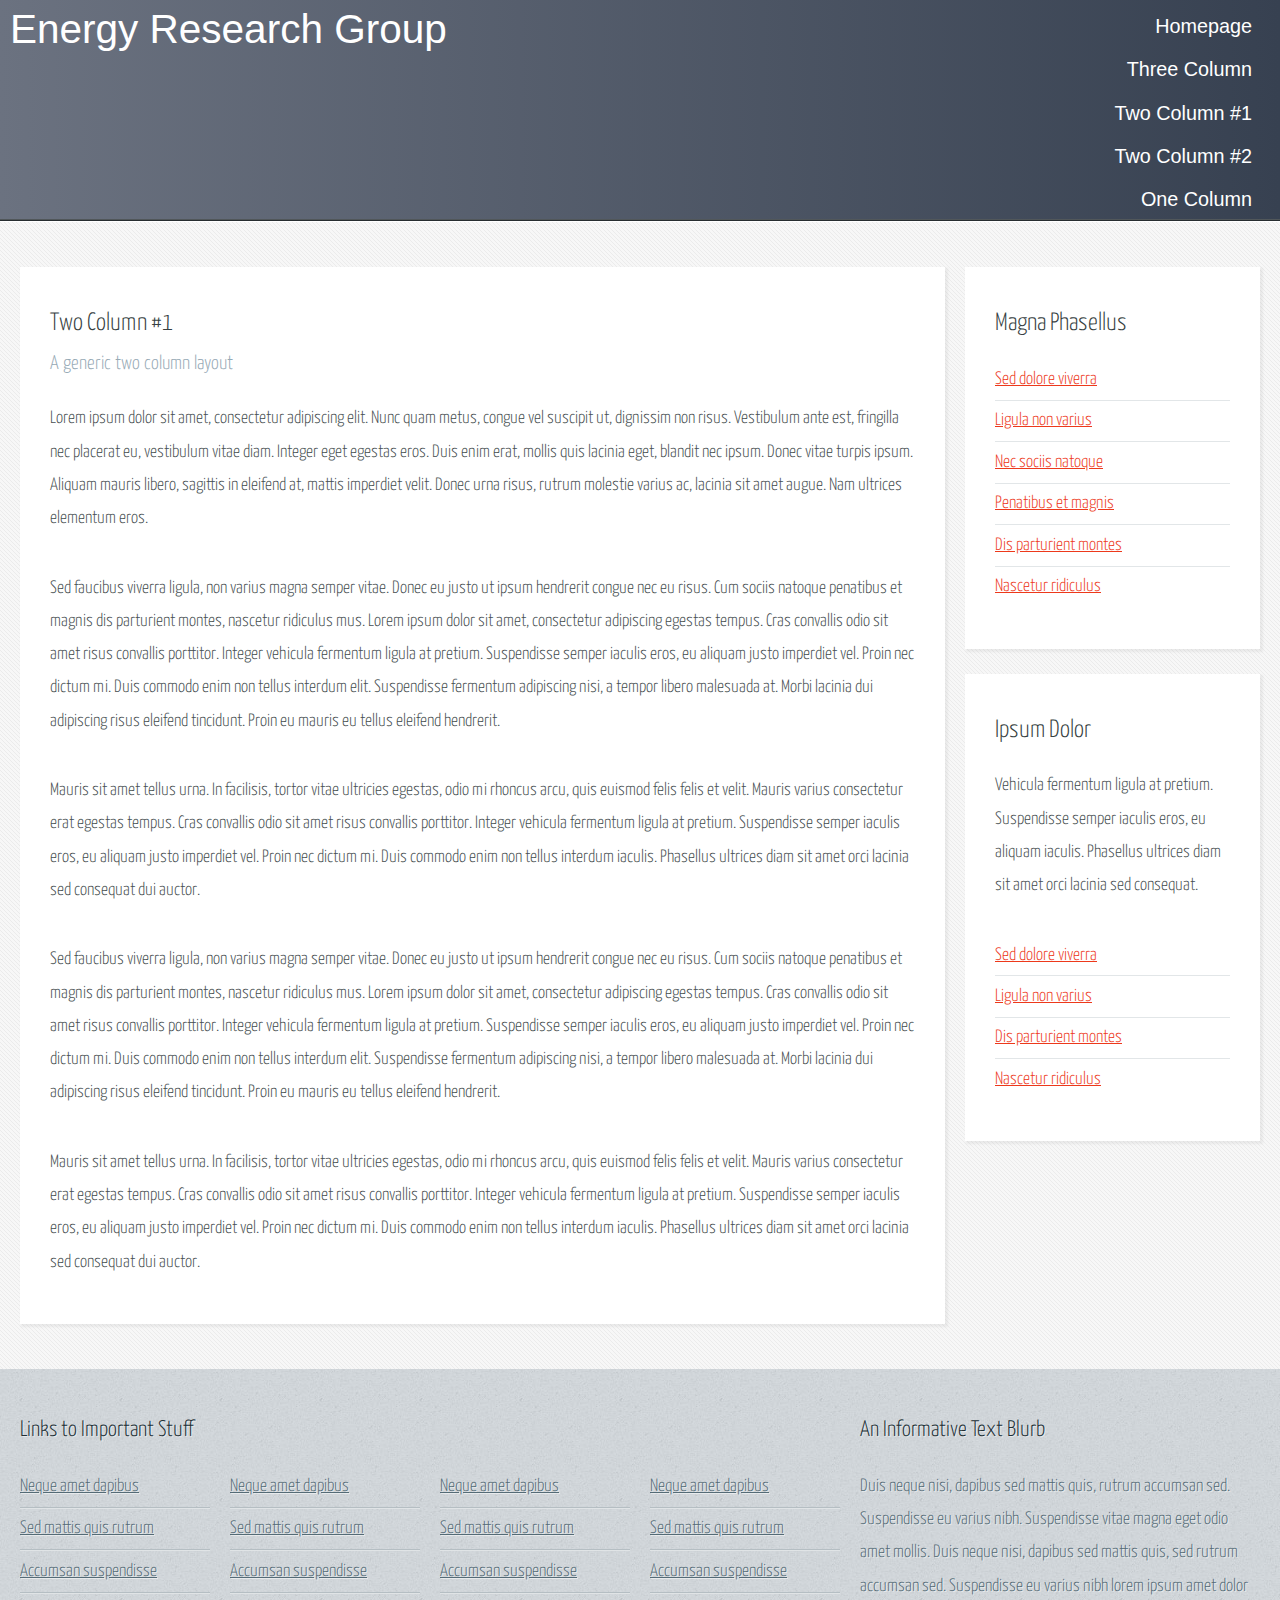
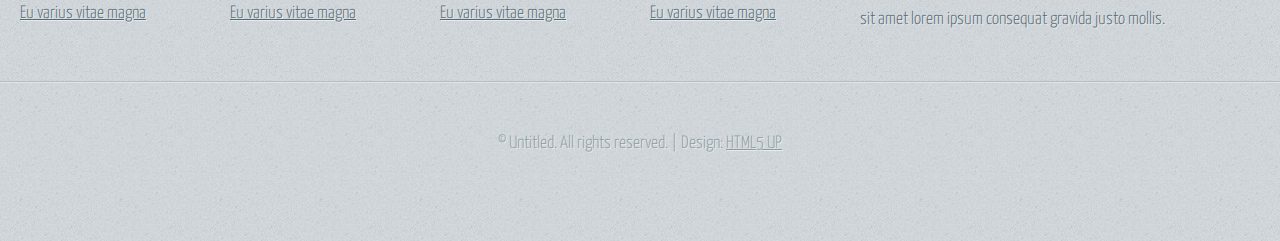
<file: twocolumn1.html>
<!DOCTYPE HTML>
<!--
	Energy Research Group by HTML5 UP
	html5up.net | @ajlkn
	Free for personal and commercial use under the CCA 3.0 license (html5up.net/license)
-->
<html>
	<head>
		<title>Two Column 1 - Energy Research Group by HTML5 UP</title>
		<meta charset="utf-8" />
		<meta name="viewport" content="width=device-width, initial-scale=1, user-scalable=no" />
		<link rel="stylesheet" href="assets/css/main.css" />
	</head>
	<body class="subpage">
		<div id="page-wrapper">

			<!-- Header -->
				<section id="header">
					<div class="container">
						<div class="row">
							<div class="col-12">

								<!-- Logo -->
									<h1><a href="index.html" id="logo">Energy Research Group</a></h1>

								<!-- Nav -->
									<nav id="nav">
										<a href="index.html">Homepage</a>
										<a href="threecolumn.html">Three Column</a>
										<a href="twocolumn1.html">Two Column #1</a>
										<a href="twocolumn2.html">Two Column #2</a>
										<a href="onecolumn.html">One Column</a>
									</nav>

							</div>
						</div>
					</div>
				</section>

			<!-- Content -->
				<section id="content">
					<div class="container">
						<div class="row">
							<div class="col-9 col-12-medium">

								<!-- Main Content -->
									<section>
										<header>
											<h2>Two Column #1</h2>
											<h3>A generic two column layout</h3>
										</header>
										<p>
											Lorem ipsum dolor sit amet, consectetur adipiscing elit. Nunc quam metus, congue
											vel suscipit ut, dignissim non risus. Vestibulum ante est, fringilla nec placerat
											eu, vestibulum vitae diam. Integer eget egestas eros. Duis enim erat, mollis quis
											lacinia eget, blandit nec ipsum. Donec vitae turpis ipsum. Aliquam mauris libero,
											sagittis in eleifend at, mattis imperdiet velit. Donec urna risus, rutrum molestie
											varius ac, lacinia sit amet augue. Nam ultrices elementum eros.
										</p>
										<p>
											Sed faucibus viverra ligula, non varius magna semper vitae. Donec eu justo ut ipsum
											hendrerit congue nec eu risus. Cum sociis natoque penatibus et magnis dis parturient
											montes, nascetur ridiculus mus. Lorem ipsum dolor sit amet, consectetur adipiscing
											egestas tempus. Cras convallis odio sit amet risus convallis porttitor. Integer
											vehicula fermentum ligula at pretium. Suspendisse semper iaculis eros, eu aliquam
											justo imperdiet vel. Proin nec dictum mi. Duis commodo enim non tellus interdum
											elit. Suspendisse fermentum adipiscing nisi, a tempor libero malesuada at. Morbi
											lacinia dui adipiscing risus eleifend tincidunt. Proin eu mauris eu tellus eleifend
											hendrerit.
										</p>
										<p>
											Mauris sit amet tellus urna. In facilisis, tortor vitae ultricies egestas, odio
											mi rhoncus arcu, quis euismod felis felis et velit. Mauris varius consectetur erat
											egestas tempus. Cras convallis odio sit amet risus convallis porttitor. Integer
											vehicula fermentum ligula at pretium. Suspendisse semper iaculis eros, eu aliquam
											justo imperdiet vel. Proin nec dictum mi. Duis commodo enim non tellus interdum
											iaculis. Phasellus ultrices diam sit amet orci lacinia sed consequat dui auctor.
										</p>
										<p>
											Sed faucibus viverra ligula, non varius magna semper vitae. Donec eu justo ut ipsum
											hendrerit congue nec eu risus. Cum sociis natoque penatibus et magnis dis parturient
											montes, nascetur ridiculus mus. Lorem ipsum dolor sit amet, consectetur adipiscing
											egestas tempus. Cras convallis odio sit amet risus convallis porttitor. Integer
											vehicula fermentum ligula at pretium. Suspendisse semper iaculis eros, eu aliquam
											justo imperdiet vel. Proin nec dictum mi. Duis commodo enim non tellus interdum
											elit. Suspendisse fermentum adipiscing nisi, a tempor libero malesuada at. Morbi
											lacinia dui adipiscing risus eleifend tincidunt. Proin eu mauris eu tellus eleifend
											hendrerit.
										</p>
										<p>
											Mauris sit amet tellus urna. In facilisis, tortor vitae ultricies egestas, odio
											mi rhoncus arcu, quis euismod felis felis et velit. Mauris varius consectetur erat
											egestas tempus. Cras convallis odio sit amet risus convallis porttitor. Integer
											vehicula fermentum ligula at pretium. Suspendisse semper iaculis eros, eu aliquam
											justo imperdiet vel. Proin nec dictum mi. Duis commodo enim non tellus interdum
											iaculis. Phasellus ultrices diam sit amet orci lacinia sed consequat dui auctor.
										</p>
									</section>

							</div>
							<div class="col-3 col-12-medium">

								<!-- Sidebar -->
									<section>
										<header>
											<h2>Magna Phasellus</h2>
										</header>
										<ul class="link-list">
											<li><a href="#">Sed dolore viverra</a></li>
											<li><a href="#">Ligula non varius</a></li>
											<li><a href="#">Nec sociis natoque</a></li>
											<li><a href="#">Penatibus et magnis</a></li>
											<li><a href="#">Dis parturient montes</a></li>
											<li><a href="#">Nascetur ridiculus</a></li>
										</ul>
									</section>
									<section>
										<header>
											<h2>Ipsum Dolor</h2>
										</header>
										<p>
											Vehicula fermentum ligula at pretium. Suspendisse semper iaculis eros, eu aliquam
											iaculis. Phasellus ultrices diam sit amet orci lacinia sed consequat.
										</p>
										<ul class="link-list">
											<li><a href="#">Sed dolore viverra</a></li>
											<li><a href="#">Ligula non varius</a></li>
											<li><a href="#">Dis parturient montes</a></li>
											<li><a href="#">Nascetur ridiculus</a></li>
										</ul>
									</section>

							</div>
						</div>
					</div>
				</section>

			<!-- Footer -->
				<section id="footer">
					<div class="container">
						<div class="row">
							<div class="col-8 col-12-medium">

								<!-- Links -->
									<section>
										<h2>Links to Important Stuff</h2>
										<div>
											<div class="row">
												<div class="col-3 col-12-small">
													<ul class="link-list last-child">
														<li><a href="#">Neque amet dapibus</a></li>
														<li><a href="#">Sed mattis quis rutrum</a></li>
														<li><a href="#">Accumsan suspendisse</a></li>
														<li><a href="#">Eu varius vitae magna</a></li>
													</ul>
												</div>
												<div class="col-3 col-12-small">
													<ul class="link-list last-child">
														<li><a href="#">Neque amet dapibus</a></li>
														<li><a href="#">Sed mattis quis rutrum</a></li>
														<li><a href="#">Accumsan suspendisse</a></li>
														<li><a href="#">Eu varius vitae magna</a></li>
													</ul>
												</div>
												<div class="col-3 col-12-small">
													<ul class="link-list last-child">
														<li><a href="#">Neque amet dapibus</a></li>
														<li><a href="#">Sed mattis quis rutrum</a></li>
														<li><a href="#">Accumsan suspendisse</a></li>
														<li><a href="#">Eu varius vitae magna</a></li>
													</ul>
												</div>
												<div class="col-3 col-12-small">
													<ul class="link-list last-child">
														<li><a href="#">Neque amet dapibus</a></li>
														<li><a href="#">Sed mattis quis rutrum</a></li>
														<li><a href="#">Accumsan suspendisse</a></li>
														<li><a href="#">Eu varius vitae magna</a></li>
													</ul>
												</div>
											</div>
										</div>
									</section>

							</div>
							<div class="col-4 col-12-medium imp-medium">

								<!-- Blurb -->
									<section>
										<h2>An Informative Text Blurb</h2>
										<p>
											Duis neque nisi, dapibus sed mattis quis, rutrum accumsan sed. Suspendisse eu
											varius nibh. Suspendisse vitae magna eget odio amet mollis. Duis neque nisi,
											dapibus sed mattis quis, sed rutrum accumsan sed. Suspendisse eu varius nibh
											lorem ipsum amet dolor sit amet lorem ipsum consequat gravida justo mollis.
										</p>
									</section>

							</div>
						</div>
					</div>
				</section>

			<!-- Copyright -->
				<div id="copyright">
					&copy; Untitled. All rights reserved. | Design: <a href="http://html5up.net">HTML5 UP</a>
				</div>

		</div>

		<!-- Scripts -->
			<script src="assets/js/jquery.min.js"></script>
			<script src="assets/js/browser.min.js"></script>
			<script src="assets/js/breakpoints.min.js"></script>
			<script src="assets/js/util.js"></script>
			<script src="assets/js/main.js"></script>

	</body>
</html>
</file>
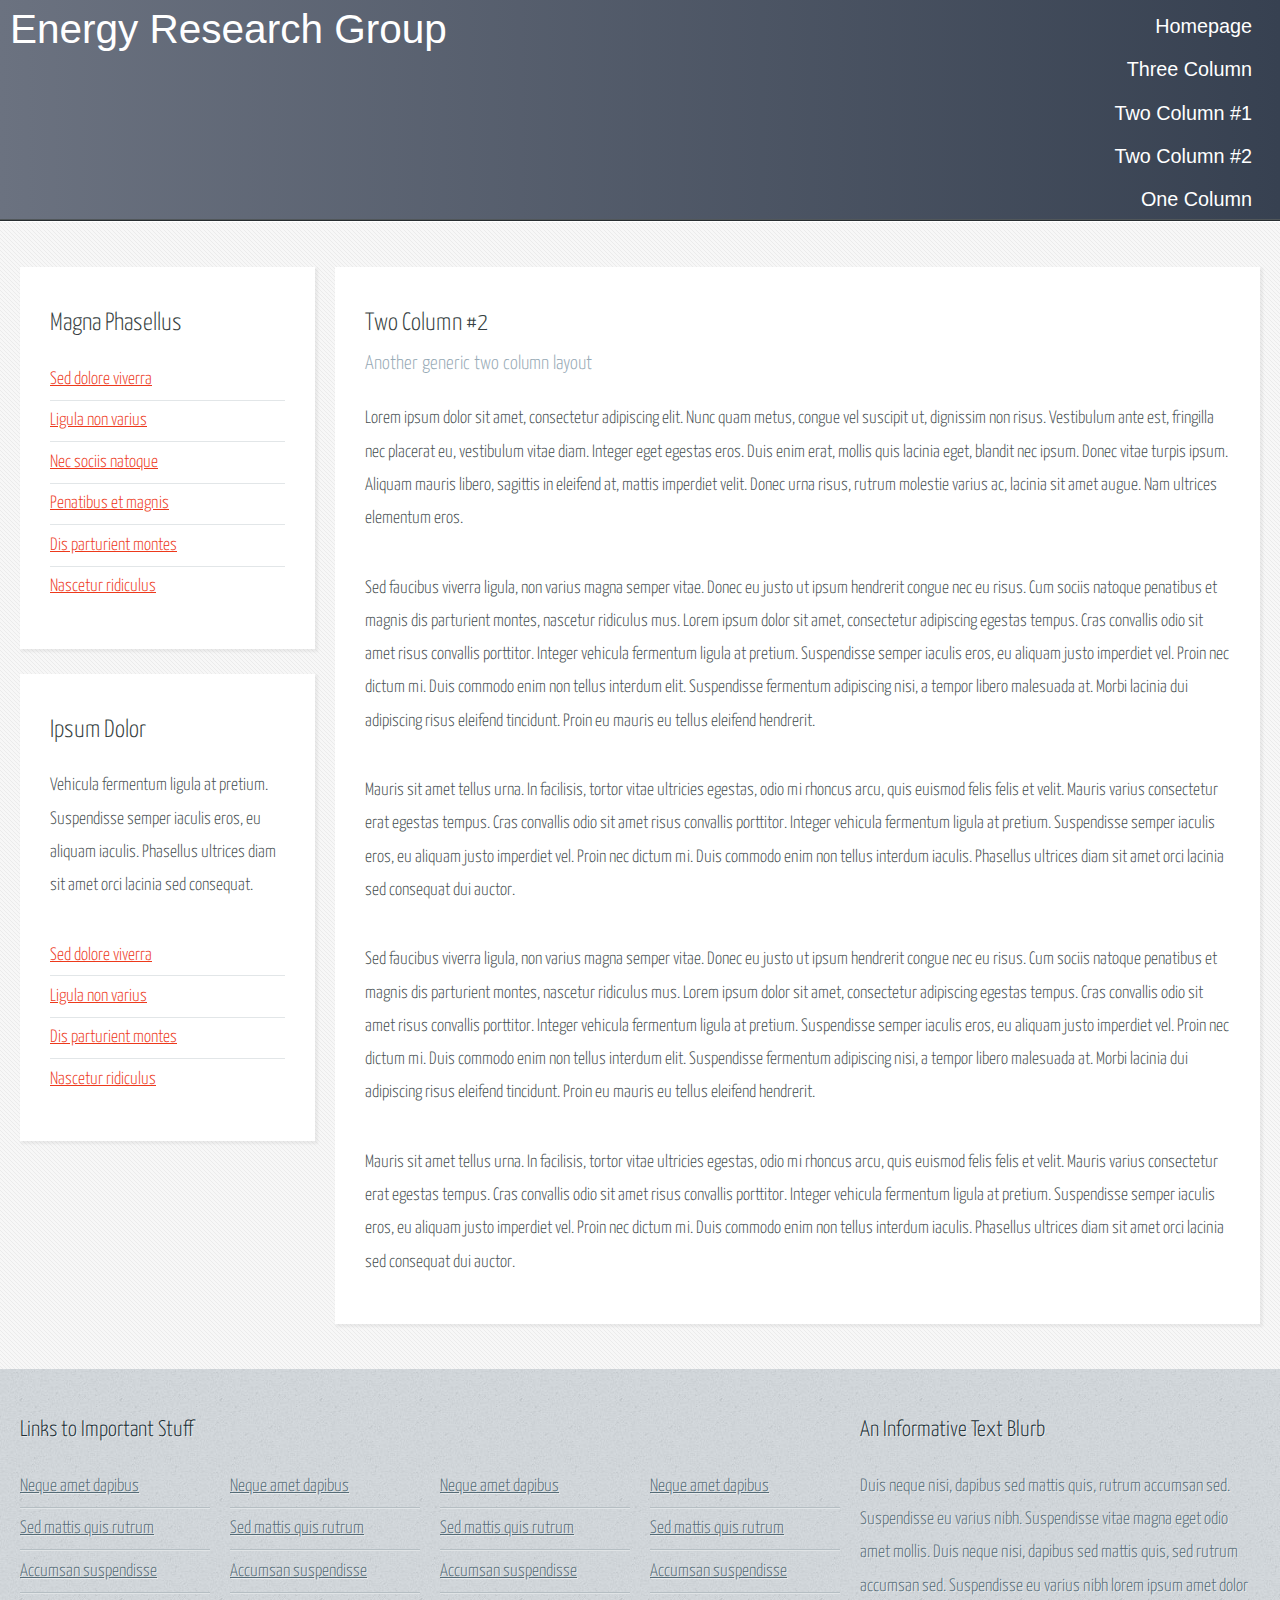
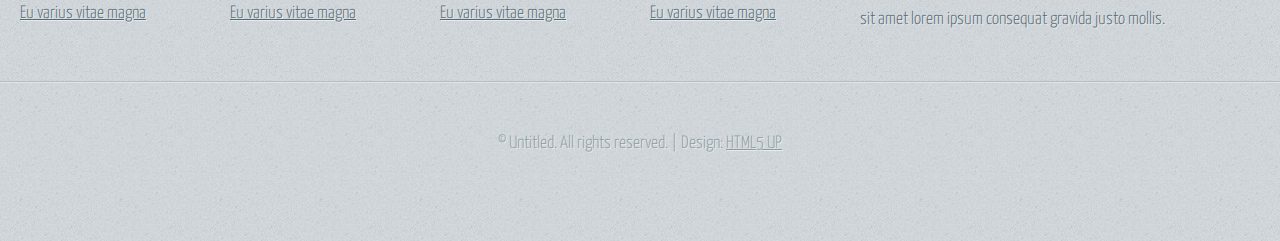
<file: twocolumn2.html>
<!DOCTYPE HTML>
<!--
	Energy Research Group by HTML5 UP
	html5up.net | @ajlkn
	Free for personal and commercial use under the CCA 3.0 license (html5up.net/license)
-->
<html>
	<head>
		<title>Two Column 2 - Energy Research Group by HTML5 UP</title>
		<meta charset="utf-8" />
		<meta name="viewport" content="width=device-width, initial-scale=1, user-scalable=no" />
		<link rel="stylesheet" href="assets/css/main.css" />
	</head>
	<body class="subpage">
		<div id="page-wrapper">

			<!-- Header -->
				<section id="header">
					<div class="container">
						<div class="row">
							<div class="col-12">

								<!-- Logo -->
									<h1><a href="index.html" id="logo">Energy Research Group</a></h1>

								<!-- Nav -->
									<nav id="nav">
										<a href="index.html">Homepage</a>
										<a href="threecolumn.html">Three Column</a>
										<a href="twocolumn1.html">Two Column #1</a>
										<a href="twocolumn2.html">Two Column #2</a>
										<a href="onecolumn.html">One Column</a>
									</nav>

							</div>
						</div>
					</div>
				</section>

			<!-- Content -->
				<section id="content">
					<div class="container">
						<div class="row">
							<div class="col-3 col-12-medium">

								<!-- Sidebar -->
									<section>
										<header>
											<h2>Magna Phasellus</h2>
										</header>
										<ul class="link-list">
											<li><a href="#">Sed dolore viverra</a></li>
											<li><a href="#">Ligula non varius</a></li>
											<li><a href="#">Nec sociis natoque</a></li>
											<li><a href="#">Penatibus et magnis</a></li>
											<li><a href="#">Dis parturient montes</a></li>
											<li><a href="#">Nascetur ridiculus</a></li>
										</ul>
									</section>
									<section>
										<header>
											<h2>Ipsum Dolor</h2>
										</header>
										<p>
											Vehicula fermentum ligula at pretium. Suspendisse semper iaculis eros, eu aliquam
											iaculis. Phasellus ultrices diam sit amet orci lacinia sed consequat.
										</p>
										<ul class="link-list">
											<li><a href="#">Sed dolore viverra</a></li>
											<li><a href="#">Ligula non varius</a></li>
											<li><a href="#">Dis parturient montes</a></li>
											<li><a href="#">Nascetur ridiculus</a></li>
										</ul>
									</section>

							</div>
							<div class="col-9 col-12-medium imp-medium">

								<!-- Main Content -->
									<section>
										<header>
											<h2>Two Column #2</h2>
											<h3>Another generic two column layout</h3>
										</header>
										<p>
											Lorem ipsum dolor sit amet, consectetur adipiscing elit. Nunc quam metus, congue
											vel suscipit ut, dignissim non risus. Vestibulum ante est, fringilla nec placerat
											eu, vestibulum vitae diam. Integer eget egestas eros. Duis enim erat, mollis quis
											lacinia eget, blandit nec ipsum. Donec vitae turpis ipsum. Aliquam mauris libero,
											sagittis in eleifend at, mattis imperdiet velit. Donec urna risus, rutrum molestie
											varius ac, lacinia sit amet augue. Nam ultrices elementum eros.
										</p>
										<p>
											Sed faucibus viverra ligula, non varius magna semper vitae. Donec eu justo ut ipsum
											hendrerit congue nec eu risus. Cum sociis natoque penatibus et magnis dis parturient
											montes, nascetur ridiculus mus. Lorem ipsum dolor sit amet, consectetur adipiscing
											egestas tempus. Cras convallis odio sit amet risus convallis porttitor. Integer
											vehicula fermentum ligula at pretium. Suspendisse semper iaculis eros, eu aliquam
											justo imperdiet vel. Proin nec dictum mi. Duis commodo enim non tellus interdum
											elit. Suspendisse fermentum adipiscing nisi, a tempor libero malesuada at. Morbi
											lacinia dui adipiscing risus eleifend tincidunt. Proin eu mauris eu tellus eleifend
											hendrerit.
										</p>
										<p>
											Mauris sit amet tellus urna. In facilisis, tortor vitae ultricies egestas, odio
											mi rhoncus arcu, quis euismod felis felis et velit. Mauris varius consectetur erat
											egestas tempus. Cras convallis odio sit amet risus convallis porttitor. Integer
											vehicula fermentum ligula at pretium. Suspendisse semper iaculis eros, eu aliquam
											justo imperdiet vel. Proin nec dictum mi. Duis commodo enim non tellus interdum
											iaculis. Phasellus ultrices diam sit amet orci lacinia sed consequat dui auctor.
										</p>
										<p>
											Sed faucibus viverra ligula, non varius magna semper vitae. Donec eu justo ut ipsum
											hendrerit congue nec eu risus. Cum sociis natoque penatibus et magnis dis parturient
											montes, nascetur ridiculus mus. Lorem ipsum dolor sit amet, consectetur adipiscing
											egestas tempus. Cras convallis odio sit amet risus convallis porttitor. Integer
											vehicula fermentum ligula at pretium. Suspendisse semper iaculis eros, eu aliquam
											justo imperdiet vel. Proin nec dictum mi. Duis commodo enim non tellus interdum
											elit. Suspendisse fermentum adipiscing nisi, a tempor libero malesuada at. Morbi
											lacinia dui adipiscing risus eleifend tincidunt. Proin eu mauris eu tellus eleifend
											hendrerit.
										</p>
										<p>
											Mauris sit amet tellus urna. In facilisis, tortor vitae ultricies egestas, odio
											mi rhoncus arcu, quis euismod felis felis et velit. Mauris varius consectetur erat
											egestas tempus. Cras convallis odio sit amet risus convallis porttitor. Integer
											vehicula fermentum ligula at pretium. Suspendisse semper iaculis eros, eu aliquam
											justo imperdiet vel. Proin nec dictum mi. Duis commodo enim non tellus interdum
											iaculis. Phasellus ultrices diam sit amet orci lacinia sed consequat dui auctor.
										</p>
									</section>

							</div>
						</div>
					</div>
				</section>

			<!-- Footer -->
				<section id="footer">
					<div class="container">
						<div class="row">
							<div class="col-8 col-12-medium">

								<!-- Links -->
									<section>
										<h2>Links to Important Stuff</h2>
										<div>
											<div class="row">
												<div class="col-3 col-12-small">
													<ul class="link-list last-child">
														<li><a href="#">Neque amet dapibus</a></li>
														<li><a href="#">Sed mattis quis rutrum</a></li>
														<li><a href="#">Accumsan suspendisse</a></li>
														<li><a href="#">Eu varius vitae magna</a></li>
													</ul>
												</div>
												<div class="col-3 col-12-small">
													<ul class="link-list last-child">
														<li><a href="#">Neque amet dapibus</a></li>
														<li><a href="#">Sed mattis quis rutrum</a></li>
														<li><a href="#">Accumsan suspendisse</a></li>
														<li><a href="#">Eu varius vitae magna</a></li>
													</ul>
												</div>
												<div class="col-3 col-12-small">
													<ul class="link-list last-child">
														<li><a href="#">Neque amet dapibus</a></li>
														<li><a href="#">Sed mattis quis rutrum</a></li>
														<li><a href="#">Accumsan suspendisse</a></li>
														<li><a href="#">Eu varius vitae magna</a></li>
													</ul>
												</div>
												<div class="col-3 col-12-small">
													<ul class="link-list last-child">
														<li><a href="#">Neque amet dapibus</a></li>
														<li><a href="#">Sed mattis quis rutrum</a></li>
														<li><a href="#">Accumsan suspendisse</a></li>
														<li><a href="#">Eu varius vitae magna</a></li>
													</ul>
												</div>
											</div>
										</div>
									</section>

							</div>
							<div class="col-4 col-12-medium imp-medium">

								<!-- Blurb -->
									<section>
										<h2>An Informative Text Blurb</h2>
										<p>
											Duis neque nisi, dapibus sed mattis quis, rutrum accumsan sed. Suspendisse eu
											varius nibh. Suspendisse vitae magna eget odio amet mollis. Duis neque nisi,
											dapibus sed mattis quis, sed rutrum accumsan sed. Suspendisse eu varius nibh
											lorem ipsum amet dolor sit amet lorem ipsum consequat gravida justo mollis.
										</p>
									</section>

							</div>
						</div>
					</div>
				</section>

			<!-- Copyright -->
				<div id="copyright">
					&copy; Untitled. All rights reserved. | Design: <a href="http://html5up.net">HTML5 UP</a>
				</div>

		</div>

		<!-- Scripts -->
			<script src="assets/js/jquery.min.js"></script>
			<script src="assets/js/browser.min.js"></script>
			<script src="assets/js/breakpoints.min.js"></script>
			<script src="assets/js/util.js"></script>
			<script src="assets/js/main.js"></script>

	</body>
</html>
</file>
<file: assets/css/main.css>
@import url("https://fonts.googleapis.com/css?family=Yanone+Kaffeesatz:400,300,200");
@import url('https://fonts.googleapis.com/css2?family=Lora&display=swap');

/*
	Energy Research Group by HTML5 UP
	html5up.net | @ajlkn
	Free for personal and commercial use under the CCA 3.0 license (html5up.net/license)
*/

html,
body,
div,
span,
applet,
object,
iframe,
h1,
h2,
h3,
h4,
h5,
h6,
p,
blockquote,
pre,
a,
abbr,
acronym,
address,
big,
cite,
code,
del,
dfn,
em,
img,
ins,
kbd,
q,
s,
samp,
small,
strike,
strong,
sub,
sup,
tt,
var,
b,
u,
i,
center,
dl,
dt,
dd,
ol,
ul,
li,
fieldset,
form,
label,
legend,
table,
caption,
tbody,
tfoot,
thead,
tr,
th,
td,
article,
aside,
canvas,
details,
embed,
figure,
figcaption,
footer,
header,
hgroup,
menu,
nav,
output,
ruby,
section,
summary,
time,
mark,
audio,
video {
	margin: 0;
	padding: 0;
	border: 0;
	font-size: 100%;
	font: inherit;
	vertical-align: baseline;
}

article,
aside,
details,
figcaption,
figure,
footer,
header,
hgroup,
menu,
nav,
section {
	display: block;
}

body {
	line-height: 1;
}

ol,
ul {
	list-style: none;
}

blockquote,
q {
	quotes: none;
}

blockquote:before,
blockquote:after,
q:before,
q:after {
	content: '';
	content: none;
}

table {
	border-collapse: collapse;
	border-spacing: 0;
}

body {
	-webkit-text-size-adjust: none;
}

mark {
	background-color: transparent;
	color: inherit;
}

input::-moz-focus-inner {
	border: 0;
	padding: 0;
}

input,
select,
textarea {
	-moz-appearance: none;
	-webkit-appearance: none;
	-ms-appearance: none;
	appearance: none;
}

/* Basic */

html {
	box-sizing: border-box;
}

*,
*:before,
*:after {
	box-sizing: inherit;
}

body {
	background: #D4D9DD url("images/bg03.jpg");
	color: #474f51;
	font-size: 13.5pt;
	font-family: 'Yanone Kaffeesatz';
	line-height: 1.85em;
	font-weight: 300;
}

input,
textarea,
select {
	color: #474f51;
	font-size: 13.5pt;
	font-family: 'Yanone Kaffeesatz';
	line-height: 1.85em;
	font-weight: 300;
}

ul,
ol,
p,
dl {
	margin: 0 0 2em 0;
}

a {
	text-decoration: underline;
}

a:hover {
	text-decoration: none;
}

section> :last-child,
section:last-child,
.last-child {
	margin-bottom: 0 !important;
}
.presentation-section {
    max-width: 1469px; /* Matches original thumbnail width */
    margin: 15px auto;
}

.presentation-container {
    position: relative;
    padding-top: 58.41%; /* Matches original aspect ratio (798/1469 ≈ 0.5841) */
}

.presentation-container iframe {
    position: absolute;
    top: 0;
    left: 0;
    width: 100%;
    height: 100%;
}

.open-link {
    position: absolute;
    top: 10px;
    right: 10px;
    display: block;
    width: 24px;
    height: 24px;
    text-decoration: none;
}

.open-icon {
    width: 100%;
    height: 100%;
    fill: #000; /* Adjust color as needed */
}

.presentation-info {
    display: flex;
    align-items: center;
    margin-top: 10px;
}

.slides-icon {
    width: 25px;
    height: 25px;
    margin-right: 10px;
}

.presentation-info span {
    font-family: Arial, sans-serif;
}
.video-section {
    max-width: 715px;
    margin: 20px auto;
}

.video-container {
    position: relative;
    padding-top: 61.92%; /* Matches original aspect ratio (383/715 ≈ 0.6192) */
}

.video-container iframe {
    position: absolute;
    top: 0;
    left: 0;
    width: 100%;
    height: 100%;
}

.video-info {
    display: flex;
    align-items: center;
    margin-top: 10px;
}

.drive-icon {
    width: 32px;
    height: 32px;
    margin-right: 10px;
}

.video-info span {
    font-family: Arial, sans-serif;
}

/* Container */

.container {
	margin: 0 auto;
	max-width: 100%;
	width: 1200px;
}

@media screen and (max-width: 1680px) {

	.container {
		width: 1200px;
	}

}

@media screen and (max-width: 1280px) {

	.container {
		width: calc(100% - 40px);
	}

}

@media screen and (max-width: 980px) {

	.container {
		width: calc(100% - 50px);
	}

}

@media screen and (max-width: 736px) {

	.container {
		width: calc(100% - 40px);
	}

}

/* Row */

.row {
	display: flex;
	flex-wrap: wrap;
	box-sizing: border-box;
	align-items: stretch;
}

.row>* {
	box-sizing: border-box;
}

.row.gtr-uniform>*> :last-child {
	margin-bottom: 0;
}

.row.aln-left {
	justify-content: flex-start;
}

.row.aln-center {
	justify-content: center;
}

.row.aln-right {
	justify-content: flex-end;
}

.row.aln-top {
	align-items: flex-start;
}

.row.aln-middle {
	align-items: center;
}

.row.aln-bottom {
	align-items: flex-end;
}

.row>.imp {
	order: -1;
}

.row>.col-1 {
	width: 8.33333%;
}

.row>.off-1 {
	margin-left: 8.33333%;
}

.row>.col-2 {
	width: 16.66667%;
}

.row>.off-2 {
	margin-left: 16.66667%;
}

.row>.col-3 {
	width: 25%;
}

.row>.off-3 {
	margin-left: 25%;
}

.row>.col-4 {
	width: 33.33333%;
}

.row>.off-4 {
	margin-left: 33.33333%;
}

.row>.col-5 {
	width: 41.66667%;
}

.row>.off-5 {
	margin-left: 41.66667%;
}

.row>.col-6 {
	width: 50%;
}

.row>.off-6 {
	margin-left: 50%;
}

.row>.col-7 {
	width: 58.33333%;
}

.row>.off-7 {
	margin-left: 58.33333%;
}

.row>.col-8 {
	width: 66.66667%;
}

.row>.off-8 {
	margin-left: 66.66667%;
}

.row>.col-9 {
	width: 75%;
}

.row>.off-9 {
	margin-left: 75%;
}

.row>.col-10 {
	width: 83.33333%;
}

.row>.off-10 {
	margin-left: 83.33333%;
}

.row>.col-11 {
	width: 91.66667%;
}

.row>.off-11 {
	margin-left: 91.66667%;
}

.row>.col-12 {
	width: 100%;
}

.row>.off-12 {
	margin-left: 100%;
}

.row.gtr-0 {
	margin-top: 0px;
	margin-left: 0px;
}

.row.gtr-0>* {
	padding: 0px 0 0 0px;
}

.row.gtr-0.gtr-uniform {
	margin-top: 0px;
}

.row.gtr-0.gtr-uniform>* {
	padding-top: 0px;
}

.row.gtr-25 {
	margin-top: -6.25px;
	margin-left: -6.25px;
}

.row.gtr-25>* {
	padding: 6.25px 0 0 6.25px;
}

.row.gtr-25.gtr-uniform {
	margin-top: -6.25px;
}

.row.gtr-25.gtr-uniform>* {
	padding-top: 6.25px;
}

.row.gtr-50 {
	margin-top: -12.5px;
	margin-left: -12.5px;
}

.row.gtr-50>* {
	padding: 12.5px 0 0 12.5px;
}

.row.gtr-50.gtr-uniform {
	margin-top: -12.5px;
}

.row.gtr-50.gtr-uniform>* {
	padding-top: 12.5px;
}

.row {
	margin-top: -25px;
	margin-left: -25px;
}

.row>* {
	padding: 25px 0 0 25px;
}

.row.gtr-uniform {
	margin-top: -25px;
}

.row.gtr-uniform>* {
	padding-top: 25px;
}

.row.gtr-150 {
	margin-top: -37.5px;
	margin-left: -37.5px;
}

.row.gtr-150>* {
	padding: 37.5px 0 0 37.5px;
}

.row.gtr-150.gtr-uniform {
	margin-top: -37.5px;
}

.row.gtr-150.gtr-uniform>* {
	padding-top: 37.5px;
}

.row.gtr-200 {
	margin-top: -50px;
	margin-left: -50px;
}

.row.gtr-200>* {
	padding: 50px 0 0 50px;
}

.row.gtr-200.gtr-uniform {
	margin-top: -50px;
}

.row.gtr-200.gtr-uniform>* {
	padding-top: 50px;
}

@media screen and (max-width: 1680px) {

	.row {
		display: flex;
		flex-wrap: wrap;
		box-sizing: border-box;
		align-items: stretch;
	}

	.row>* {
		box-sizing: border-box;
	}

	.row.gtr-uniform>*> :last-child {
		margin-bottom: 0;
	}

	.row.aln-left {
		justify-content: flex-start;
	}

	.row.aln-center {
		justify-content: center;
	}

	.row.aln-right {
		justify-content: flex-end;
	}

	.row.aln-top {
		align-items: flex-start;
	}

	.row.aln-middle {
		align-items: center;
	}

	.row.aln-bottom {
		align-items: flex-end;
	}

	.row>.imp-xlarge {
		order: -1;
	}

	.row>.col-1-xlarge {
		width: 8.33333%;
	}

	.row>.off-1-xlarge {
		margin-left: 8.33333%;
	}

	.row>.col-2-xlarge {
		width: 16.66667%;
	}

	.row>.off-2-xlarge {
		margin-left: 16.66667%;
	}

	.row>.col-3-xlarge {
		width: 25%;
	}

	.row>.off-3-xlarge {
		margin-left: 25%;
	}

	.row>.col-4-xlarge {
		width: 33.33333%;
	}

	.row>.off-4-xlarge {
		margin-left: 33.33333%;
	}

	.row>.col-5-xlarge {
		width: 41.66667%;
	}

	.row>.off-5-xlarge {
		margin-left: 41.66667%;
	}

	.row>.col-6-xlarge {
		width: 50%;
	}

	.row>.off-6-xlarge {
		margin-left: 50%;
	}

	.row>.col-7-xlarge {
		width: 58.33333%;
	}

	.row>.off-7-xlarge {
		margin-left: 58.33333%;
	}

	.row>.col-8-xlarge {
		width: 66.66667%;
	}

	.row>.off-8-xlarge {
		margin-left: 66.66667%;
	}

	.row>.col-9-xlarge {
		width: 75%;
	}

	.row>.off-9-xlarge {
		margin-left: 75%;
	}

	.row>.col-10-xlarge {
		width: 83.33333%;
	}

	.row>.off-10-xlarge {
		margin-left: 83.33333%;
	}

	.row>.col-11-xlarge {
		width: 91.66667%;
	}

	.row>.off-11-xlarge {
		margin-left: 91.66667%;
	}

	.row>.col-12-xlarge {
		width: 100%;
	}

	.row>.off-12-xlarge {
		margin-left: 100%;
	}

	.row.gtr-0 {
		margin-top: 0px;
		margin-left: 0px;
	}

	.row.gtr-0>* {
		padding: 0px 0 0 0px;
	}

	.row.gtr-0.gtr-uniform {
		margin-top: 0px;
	}

	.row.gtr-0.gtr-uniform>* {
		padding-top: 0px;
	}

	.row.gtr-25 {
		margin-top: -6.25px;
		margin-left: -6.25px;
	}

	.row.gtr-25>* {
		padding: 6.25px 0 0 6.25px;
	}

	.row.gtr-25.gtr-uniform {
		margin-top: -6.25px;
	}

	.row.gtr-25.gtr-uniform>* {
		padding-top: 6.25px;
	}

	.row.gtr-50 {
		margin-top: -12.5px;
		margin-left: -12.5px;
	}

	.row.gtr-50>* {
		padding: 12.5px 0 0 12.5px;
	}

	.row.gtr-50.gtr-uniform {
		margin-top: -12.5px;
	}

	.row.gtr-50.gtr-uniform>* {
		padding-top: 12.5px;
	}

	.row {
		margin-top: -25px;
		margin-left: -25px;
	}

	.row>* {
		padding: 25px 0 0 25px;
	}

	.row.gtr-uniform {
		margin-top: -25px;
	}

	.row.gtr-uniform>* {
		padding-top: 25px;
	}

	.row.gtr-150 {
		margin-top: -37.5px;
		margin-left: -37.5px;
	}

	.row.gtr-150>* {
		padding: 37.5px 0 0 37.5px;
	}

	.row.gtr-150.gtr-uniform {
		margin-top: -37.5px;
	}

	.row.gtr-150.gtr-uniform>* {
		padding-top: 37.5px;
	}

	.row.gtr-200 {
		margin-top: -50px;
		margin-left: -50px;
	}

	.row.gtr-200>* {
		padding: 50px 0 0 50px;
	}

	.row.gtr-200.gtr-uniform {
		margin-top: -50px;
	}

	.row.gtr-200.gtr-uniform>* {
		padding-top: 50px;
	}

}

@media screen and (max-width: 1280px) {

	.row {
		display: flex;
		flex-wrap: wrap;
		box-sizing: border-box;
		align-items: stretch;
	}

	.row>* {
		box-sizing: border-box;
	}

	.row.gtr-uniform>*> :last-child {
		margin-bottom: 0;
	}

	.row.aln-left {
		justify-content: flex-start;
	}

	.row.aln-center {
		justify-content: center;
	}

	.row.aln-right {
		justify-content: flex-end;
	}

	.row.aln-top {
		align-items: flex-start;
	}

	.row.aln-middle {
		align-items: center;
	}

	.row.aln-bottom {
		align-items: flex-end;
	}

	.row>.imp-large {
		order: -1;
	}

	.row>.col-1-large {
		width: 8.33333%;
	}

	.row>.off-1-large {
		margin-left: 8.33333%;
	}

	.row>.col-2-large {
		width: 16.66667%;
	}

	.row>.off-2-large {
		margin-left: 16.66667%;
	}

	.row>.col-3-large {
		width: 25%;
	}

	.row>.off-3-large {
		margin-left: 25%;
	}

	.row>.col-4-large {
		width: 33.33333%;
	}

	.row>.off-4-large {
		margin-left: 33.33333%;
	}

	.row>.col-5-large {
		width: 41.66667%;
	}

	.row>.off-5-large {
		margin-left: 41.66667%;
	}

	.row>.col-6-large {
		width: 50%;
	}

	.row>.off-6-large {
		margin-left: 50%;
	}

	.row>.col-7-large {
		width: 58.33333%;
	}

	.row>.off-7-large {
		margin-left: 58.33333%;
	}

	.row>.col-8-large {
		width: 66.66667%;
	}

	.row>.off-8-large {
		margin-left: 66.66667%;
	}

	.row>.col-9-large {
		width: 75%;
	}

	.row>.off-9-large {
		margin-left: 75%;
	}

	.row>.col-10-large {
		width: 83.33333%;
	}

	.row>.off-10-large {
		margin-left: 83.33333%;
	}

	.row>.col-11-large {
		width: 91.66667%;
	}

	.row>.off-11-large {
		margin-left: 91.66667%;
	}

	.row>.col-12-large {
		width: 100%;
	}

	.row>.off-12-large {
		margin-left: 100%;
	}

	.row.gtr-0 {
		margin-top: 0px;
		margin-left: 0px;
	}

	.row.gtr-0>* {
		padding: 0px 0 0 0px;
	}

	.row.gtr-0.gtr-uniform {
		margin-top: 0px;
	}

	.row.gtr-0.gtr-uniform>* {
		padding-top: 0px;
	}

	.row.gtr-25 {
		margin-top: -5px;
		margin-left: -5px;
	}

	.row.gtr-25>* {
		padding: 5px 0 0 5px;
	}

	.row.gtr-25.gtr-uniform {
		margin-top: -5px;
	}

	.row.gtr-25.gtr-uniform>* {
		padding-top: 5px;
	}

	.row.gtr-50 {
		margin-top: -10px;
		margin-left: -10px;
	}

	.row.gtr-50>* {
		padding: 10px 0 0 10px;
	}

	.row.gtr-50.gtr-uniform {
		margin-top: -10px;
	}

	.row.gtr-50.gtr-uniform>* {
		padding-top: 10px;
	}

	.row {
		margin-top: -20px;
		margin-left: -20px;
	}

	.row>* {
		padding: 20px 0 0 20px;
	}

	.row.gtr-uniform {
		margin-top: -20px;
	}

	.row.gtr-uniform>* {
		padding-top: 20px;
	}

	.row.gtr-150 {
		margin-top: -30px;
		margin-left: -30px;
	}

	.row.gtr-150>* {
		padding: 30px 0 0 30px;
	}

	.row.gtr-150.gtr-uniform {
		margin-top: -30px;
	}

	.row.gtr-150.gtr-uniform>* {
		padding-top: 30px;
	}

	.row.gtr-200 {
		margin-top: -40px;
		margin-left: -40px;
	}

	.row.gtr-200>* {
		padding: 40px 0 0 40px;
	}

	.row.gtr-200.gtr-uniform {
		margin-top: -40px;
	}

	.row.gtr-200.gtr-uniform>* {
		padding-top: 40px;
	}

}

@media screen and (max-width: 980px) {

	.row {
		display: flex;
		flex-wrap: wrap;
		box-sizing: border-box;
		align-items: stretch;
	}

	.row>* {
		box-sizing: border-box;
	}

	.row.gtr-uniform>*> :last-child {
		margin-bottom: 0;
	}

	.row.aln-left {
		justify-content: flex-start;
	}

	.row.aln-center {
		justify-content: center;
	}

	.row.aln-right {
		justify-content: flex-end;
	}

	.row.aln-top {
		align-items: flex-start;
	}

	.row.aln-middle {
		align-items: center;
	}

	.row.aln-bottom {
		align-items: flex-end;
	}

	.row>.imp-medium {
		order: -1;
	}

	.row>.col-1-medium {
		width: 8.33333%;
	}

	.row>.off-1-medium {
		margin-left: 8.33333%;
	}

	.row>.col-2-medium {
		width: 16.66667%;
	}

	.row>.off-2-medium {
		margin-left: 16.66667%;
	}

	.row>.col-3-medium {
		width: 25%;
	}

	.row>.off-3-medium {
		margin-left: 25%;
	}

	.row>.col-4-medium {
		width: 33.33333%;
	}

	.row>.off-4-medium {
		margin-left: 33.33333%;
	}

	.row>.col-5-medium {
		width: 41.66667%;
	}

	.row>.off-5-medium {
		margin-left: 41.66667%;
	}

	.row>.col-6-medium {
		width: 50%;
	}

	.row>.off-6-medium {
		margin-left: 50%;
	}

	.row>.col-7-medium {
		width: 58.33333%;
	}

	.row>.off-7-medium {
		margin-left: 58.33333%;
	}

	.row>.col-8-medium {
		width: 66.66667%;
	}

	.row>.off-8-medium {
		margin-left: 66.66667%;
	}

	.row>.col-9-medium {
		width: 75%;
	}

	.row>.off-9-medium {
		margin-left: 75%;
	}

	.row>.col-10-medium {
		width: 83.33333%;
	}

	.row>.off-10-medium {
		margin-left: 83.33333%;
	}

	.row>.col-11-medium {
		width: 91.66667%;
	}

	.row>.off-11-medium {
		margin-left: 91.66667%;
	}

	.row>.col-12-medium {
		width: 100%;
	}

	.row>.off-12-medium {
		margin-left: 100%;
	}

	.row.gtr-0 {
		margin-top: 0px;
		margin-left: 0px;
	}

	.row.gtr-0>* {
		padding: 0px 0 0 0px;
	}

	.row.gtr-0.gtr-uniform {
		margin-top: 0px;
	}

	.row.gtr-0.gtr-uniform>* {
		padding-top: 0px;
	}

	.row.gtr-25 {
		margin-top: -6.25px;
		margin-left: -6.25px;
	}

	.row.gtr-25>* {
		padding: 6.25px 0 0 6.25px;
	}

	.row.gtr-25.gtr-uniform {
		margin-top: -6.25px;
	}

	.row.gtr-25.gtr-uniform>* {
		padding-top: 6.25px;
	}

	.row.gtr-50 {
		margin-top: -12.5px;
		margin-left: -12.5px;
	}

	.row.gtr-50>* {
		padding: 12.5px 0 0 12.5px;
	}

	.row.gtr-50.gtr-uniform {
		margin-top: -12.5px;
	}

	.row.gtr-50.gtr-uniform>* {
		padding-top: 12.5px;
	}

	.row {
		margin-top: -25px;
		margin-left: -25px;
	}

	.row>* {
		padding: 25px 0 0 25px;
	}

	.row.gtr-uniform {
		margin-top: -25px;
	}

	.row.gtr-uniform>* {
		padding-top: 25px;
	}

	.row.gtr-150 {
		margin-top: -37.5px;
		margin-left: -37.5px;
	}

	.row.gtr-150>* {
		padding: 37.5px 0 0 37.5px;
	}

	.row.gtr-150.gtr-uniform {
		margin-top: -37.5px;
	}

	.row.gtr-150.gtr-uniform>* {
		padding-top: 37.5px;
	}

	.row.gtr-200 {
		margin-top: -50px;
		margin-left: -50px;
	}

	.row.gtr-200>* {
		padding: 50px 0 0 50px;
	}

	.row.gtr-200.gtr-uniform {
		margin-top: -50px;
	}

	.row.gtr-200.gtr-uniform>* {
		padding-top: 50px;
	}

}

@media screen and (max-width: 736px) {

	.row {
		display: flex;
		flex-wrap: wrap;
		box-sizing: border-box;
		align-items: stretch;
	}

	.row>* {
		box-sizing: border-box;
	}

	.row.gtr-uniform>*> :last-child {
		margin-bottom: 0;
	}

	.row.aln-left {
		justify-content: flex-start;
	}

	.row.aln-center {
		justify-content: center;
	}

	.row.aln-right {
		justify-content: flex-end;
	}

	.row.aln-top {
		align-items: flex-start;
	}

	.row.aln-middle {
		align-items: center;
	}

	.row.aln-bottom {
		align-items: flex-end;
	}

	.row>.imp-small {
		order: -1;
	}

	.row>.col-1-small {
		width: 8.33333%;
	}

	.row>.off-1-small {
		margin-left: 8.33333%;
	}

	.row>.col-2-small {
		width: 16.66667%;
	}

	.row>.off-2-small {
		margin-left: 16.66667%;
	}

	.row>.col-3-small {
		width: 25%;
	}

	.row>.off-3-small {
		margin-left: 25%;
	}

	.row>.col-4-small {
		width: 33.33333%;
	}

	.row>.off-4-small {
		margin-left: 33.33333%;
	}

	.row>.col-5-small {
		width: 41.66667%;
	}

	.row>.off-5-small {
		margin-left: 41.66667%;
	}

	.row>.col-6-small {
		width: 50%;
	}

	.row>.off-6-small {
		margin-left: 50%;
	}

	.row>.col-7-small {
		width: 58.33333%;
	}

	.row>.off-7-small {
		margin-left: 58.33333%;
	}

	.row>.col-8-small {
		width: 66.66667%;
	}

	.row>.off-8-small {
		margin-left: 66.66667%;
	}

	.row>.col-9-small {
		width: 75%;
	}

	.row>.off-9-small {
		margin-left: 75%;
	}

	.row>.col-10-small {
		width: 83.33333%;
	}

	.row>.off-10-small {
		margin-left: 83.33333%;
	}

	.row>.col-11-small {
		width: 91.66667%;
	}

	.row>.off-11-small {
		margin-left: 91.66667%;
	}

	.row>.col-12-small {
		width: 100%;
	}

	.row>.off-12-small {
		margin-left: 100%;
	}

	.row.gtr-0 {
		margin-top: 0px;
		margin-left: 0px;
	}

	.row.gtr-0>* {
		padding: 0px 0 0 0px;
	}

	.row.gtr-0.gtr-uniform {
		margin-top: 0px;
	}

	.row.gtr-0.gtr-uniform>* {
		padding-top: 0px;
	}

	.row.gtr-25 {
		margin-top: -5px;
		margin-left: -5px;
	}

	.row.gtr-25>* {
		padding: 5px 0 0 5px;
	}

	.row.gtr-25.gtr-uniform {
		margin-top: -5px;
	}

	.row.gtr-25.gtr-uniform>* {
		padding-top: 5px;
	}

	.row.gtr-50 {
		margin-top: -10px;
		margin-left: -10px;
	}

	.row.gtr-50>* {
		padding: 10px 0 0 10px;
	}

	.row.gtr-50.gtr-uniform {
		margin-top: -10px;
	}

	.row.gtr-50.gtr-uniform>* {
		padding-top: 10px;
	}

	.row {
		margin-top: -20px;
		margin-left: -20px;
	}

	.row>* {
		padding: 20px 0 0 20px;
	}

	.row.gtr-uniform {
		margin-top: -20px;
	}

	.row.gtr-uniform>* {
		padding-top: 20px;
	}

	.row.gtr-150 {
		margin-top: -30px;
		margin-left: -30px;
	}

	.row.gtr-150>* {
		padding: 30px 0 0 30px;
	}

	.row.gtr-150.gtr-uniform {
		margin-top: -30px;
	}

	.row.gtr-150.gtr-uniform>* {
		padding-top: 30px;
	}

	.row.gtr-200 {
		margin-top: -40px;
		margin-left: -40px;
	}

	.row.gtr-200>* {
		padding: 40px 0 0 40px;
	}

	.row.gtr-200.gtr-uniform {
		margin-top: -40px;
	}

	.row.gtr-200.gtr-uniform>* {
		padding-top: 40px;
	}

}

/* Multi-use */

.link-list li {
	padding: 0.2em 0 0.2em 0;
}

.link-list li:first-child {
	padding-top: 0 !important;
	border-top: 0 !important;
}

.link-list li:last-child {
	padding-bottom: 0 !important;
	border-bottom: 0 !important;
}

.quote-list li {
	padding: 1em 0 1em 0;
	overflow: hidden;
}

.quote-list li:first-child {
	padding-top: 0 !important;
	border-top: 0 !important;
}

.quote-list li:last-child {
	padding-bottom: 0 !important;
	border-bottom: 0 !important;
}

.quote-list li img {
	float: left;
}

.quote-list li p {
	margin: 0 0 0 90px;
	font-size: 1.2em;
	font-style: italic;
}

.quote-list li span {
	display: block;
	margin-left: 90px;
	font-size: 0.9em;
	font-weight: 400;
}

.check-list li {
	padding: 0.7em 0 0.7em 45px;
	font-size: 1.2em;
	background: url("images/icon-checkmark.png") 0px 1.05em no-repeat;
}

.check-list li:first-child {
	padding-top: 0 !important;
	border-top: 0 !important;
	background-position: 0 0.3em;
}

.check-list li:last-child {
	padding-bottom: 0 !important;
	border-bottom: 0 !important;
}

.feature-image {
	display: block;
	margin: 0 0 2em 0;
	outline: 0;
}

.feature-image img {
	display: block;
	width: 100%;
}

.bordered-feature-image {
	display: block;
	background: #fff url("images/bg04.png");
	padding: 10px;
	box-shadow: 3px 3px 3px 1px rgba(0, 0, 0, 0.15);
	margin: 0 0 1.5em 0;
	outline: 0;
}

.bordered-feature-image img {
	display: block;
	width: 100%;
}

.button-large {
	background-image: -moz-linear-gradient(top, #ed391b, #ce1a00);
	background-image: -webkit-linear-gradient(top, #ed391b, #ce1a00);
	background-image: -ms-linear-gradient(top, #ed391b, #ce1a00);
	background-image: linear-gradient(top, #ed391b, #ce1a00);
	display: inline-block;
	background-color: #ed391b;
	color: #fff;
	text-decoration: none;
	font-size: 1.75em;
	height: 2em;
	line-height: 2.125em;
	font-weight: 300;
	padding: 0 45px;
	outline: 0;
	border-radius: 10px;
	box-shadow: inset 0px 0px 0px 1px rgba(0, 0, 0, 0.75), inset 0px 2px 0px 0px rgba(255, 192, 192, 0.5), inset 0px 0px 0px 2px rgba(255, 96, 96, 0.85), 3px 3px 3px 1px rgba(0, 0, 0, 0.15);
	text-shadow: -1px -1px 1px rgba(0, 0, 0, 0.5);
}

.button-large:hover {
	background-image: -moz-linear-gradient(top, #fd492b, #de2a10);
	background-image: -webkit-linear-gradient(top, #fd492b, #de2a10);
	background-image: -ms-linear-gradient(top, #fd492b, #de2a10);
	background-image: linear-gradient(top, #fd492b, #de2a10);
	background-color: #fd492b;
	box-shadow: inset 0px 0px 0px 1px rgba(0, 0, 0, 0.75), inset 0px 2px 0px 0px rgba(255, 192, 192, 0.5), inset 0px 0px 0px 2px rgba(255, 96, 96, 0.85), 3px 3px 3px 1px rgba(0, 0, 0, 0.15);
}

.button-large:active {
	background-image: -moz-linear-gradient(top, #ce1a00, #ed391b);
	background-image: -webkit-linear-gradient(top, #ce1a00, #ed391b);
	background-image: -ms-linear-gradient(top, #ce1a00, #ed391b);
	background-image: linear-gradient(top, #ce1a00, #ed391b);
	background-color: #ce1a00;
	box-shadow: inset 0px 0px 0px 1px rgba(0, 0, 0, 0.75), inset 0px 2px 0px 0px rgba(255, 192, 192, 0.5), inset 0px 0px 0px 2px rgba(255, 96, 96, 0.85), 3px 3px 3px 1px rgba(0, 0, 0, 0.15);
}

.project-media {
    max-width: 800px;
    margin: 20px auto;
    font-family: 'Lora', Arial, sans-serif;
    color: #000;
}

.project-media h3 {
    font-size: 1.2em;
    font-weight: 400;
    margin: 0 0 1em 0;
}

.project-media p {
    font-size: 14pt;
    line-height: 1.38;
    margin: 0 0 0.5em 0;
}

.project-media a {
    color: #1155cc;
    font-size: 10pt;
    text-decoration: underline;
}

.project-media a:hover {
    text-decoration: none;
}

.media-preview {
    margin-top: 1em;
}

.media-preview a {
    display: flex;
    align-items: center;
    text-decoration: none;
    color: inherit;
}

.media-preview img {
    width: 150px;
    height: auto;
    margin-right: 15px;
}

.preview-text h4 {
    font-size: 1em;
    font-weight: 400;
    margin: 0 0 0.5em 0;
}

.preview-text p {
    font-size: 12pt;
    line-height: 1.38;
    margin: 0;
}

.research-projects {
    max-width: 800px;
    margin: 20px auto;
    font-family: 'Lora', Arial, sans-serif;
    font-size: 14pt;
    line-height: 1.38;
    color: #000;
}

.research-projects p {
    margin: 0 0 1em 0;
}

.project-list {
    list-style-type: decimal;
    margin: 0 0 1em 0;
    padding-left: 20px;
}

.project-list li {
    margin: 0 0 0.5em 0;
}

.project-list a {
    color: #0066cc;
    text-decoration: underline;
}

.project-list a:hover {
    text-decoration: none;
}



/* Header Adjustments */
#header {
    position: relative;
    background: linear-gradient(to right, #6b7280, #374151); /* Matches the gradient in 'good' image */
    border-bottom: solid 1px #272d30;
    box-shadow: inset 0px -1px 0px 0px #51575a;
}

#header>.container {
    position: relative;
    min-height: 250px; /* From previous adjustment to make header taller */
    padding-top: 10px; /* Reduced from 30px to bring content closer to the top */
    padding-bottom: 60px;
}

#header h1 {
    position: absolute;
    left: -10px;
    top: 5px; /* Reduced from 15px to move the logo higher */
    font-size: 0.9em;
    display: flex;
    align-items: center;
    margin: 0;
}

#header h1 a {
    color: #fff;
    text-decoration: none;
    display: flex;
    align-items: center;
    text-shadow: none;
}

#header h1 .logo-image {
    width: 40px;
    height: 40px;
    margin-right: 10px;
}

#header nav {
    position: absolute;
    right: 0;
    top: 5px; /* Aligned with logo, reduced from 15px */
    font-weight: 200;
    text-align: right;
}

#header nav ul {
    list-style: none;
    margin: 0;
    padding: 0;
    display: flex;
    align-items: center;
}

#header nav li {
    margin-left: 20px;
}

#header nav a {
    color: #fff;
    text-decoration: none;
    font-size: 1.1em;
    font-family: Arial, sans-serif;
    padding: 5px 10px;
    display: block;
    text-shadow: none;
}

#header nav a:hover {
    color: #fff;
    text-decoration: underline;
}

/* Dropdown Menu */
#header nav .dropdown {
    position: relative;
}

#header nav .dropdown-toggle {
    cursor: pointer;
}

#header nav .dropdown-menu {
    display: none;
    position: absolute;
    top: 100%;
    left: 0;
    background: #3B4346;
    border: solid 1px #272d30;
    box-shadow: 0 2px 5px rgba(0, 0, 0, 0.5);
    list-style: none;
    padding: 10px 0;
    margin: 0;
    min-width: 150px;
    z-index: 1000;
}

#header nav .dropdown-menu li {
    margin: 0;
}

#header nav .dropdown-menu a {
    font-size: 1em;
    padding: 8px 15px;
    color: #fff;
    font-family: Arial, sans-serif;
    text-shadow: none;
}

#header nav .dropdown-menu a:hover {
    color: #fff;
    background: rgba(255, 255, 255, 0.1);
    text-decoration: underline;
}

#header nav .dropdown:hover .dropdown-menu {
    display: block;
}

/* Page Title */
.page-title {
    font-size: 2em;
    color: #fff;
    font-family: Arial, sans-serif;
    text-align: center;
    margin: 80px 20px 20px 30px;
    text-shadow: none;
    font-weight: 200;
}

/* Responsive Adjustments */
@media screen and (max-width: 1280px) {
    #header h1 {
        font-size: 0.8em;
    }
    #header h1 .logo-image {
        width: 35px;
        height: 35px;
    }
    #header nav a {
        font-size: 1em;
        padding: 5px 8px;
    }
    #header nav li {
        margin-left: 15px;
    }
    .page-title {
        font-size: 3em;
        margin: 70px 0 20px 0;
    }
    #header>.container {
        min-height: 220px;
        padding-top: 8px;
        padding-bottom: 50px;
    }
}

@media screen and (max-width: 980px) {
    #header nav {
        display: none; /* Mobile nav handled by #navPanel */
    }
    #header h1 {
        position: static;
        text-align: center;
        padding: 10px 0;
    }
    #header>.container {
        min-height: 180px;
        padding-top: 5px;
        padding-bottom: 40px;
    }
    .page-title {
        font-size: 2.5em;
        margin: 50px 0 15px 0;
    }
}

@media screen and (max-width: 736px) {
    #header h1 {
        font-size: 0.7em;
    }
    #header h1 .logo-image {
        width: 30px;
        height: 30px;
    }
    .page-title {
        font-size: 2em;
        margin: 40px 0 10px 0;
    }
    #header>.container {
        min-height: 150px;
        padding-top: 5px;
        padding-bottom: 30px;
    }
}

.contact-info {
    max-width: 600px;
    margin: 20px auto;
    padding: 20px;
    color: #212121;
    font-family: 'Yanone Kaffeesatz', Arial, sans-serif;
    font-size: 13.5pt;
    line-height: 1.44;
}

.address p {
    margin: 0 0 0.5em 0;
}

.address strong {
    font-weight: 700;
    font-family: 'Gentium Basic', Arial, sans-serif;
}

.get-involved h2 {
    font-size: 1.5em;
    margin: 1em 0 0.5em 0;
}

.get-involved p {
    margin: 0;
}

.get-involved a {
    color: #0066cc;
    text-decoration: none;
}

.get-involved a:hover {
    text-decoration: underline;
}
.subpage #header>.container {
	height: 155px;
}

.member-profile {
	max-width: 400px;
	margin: 20px auto;
	text-align: center;
	font-family: Arial, sans-serif;
}

.member-profile h2 {
	font-size: 1.5em;
	margin: 10px 0;
}

.member-profile p {
	margin: 5px 0;
	line-height: 1.4;
}

.bold {
	font-weight: 700;
}

.member-profile a {
	color: #0066cc;
	text-decoration: none;
}

.member-profile a:hover {
	text-decoration: underline;
}

.hero-section {
	max-width: 800px;
	margin: 20px auto;
	padding: 20px;
}

h1 {
	font-family: Arial, sans-serif;
	font-size: 2em;
	line-height: 1.2;
	text-align: center;
}

/* Banner */

#banner {
	border-top: solid 1px #222628;
	box-shadow: inset 0px 1px 0px 0px #3e484a;
	padding: 35px 0 35px 0;
	color: #fff;
}

#banner .bordered-feature-image {
	margin-bottom: 0;
}

#banner p {
	font-size: 2em;
	font-weight: 200;
	line-height: 1.25em;
	padding-right: 1em;
	margin: 0 0 1em 0;
}

/* Features */

#features {
	background: #353D40 url("images/bg02.jpg");
	border-bottom: solid 1px #272e31;
	padding: 45px 0 45px 0;
	text-shadow: -1px -1px 1px rgba(0, 0, 0, 0.75);
	color: #a0a8ab;
}

#features h2 {
	font-size: 1.25em;
	color: #fff;
	margin: 0 0 0.25em 0;
}

#features a {
	color: #e0e8eb;
}

#features strong {
	color: #fff;
}

/* Content */

#content {
	background: #f7f7f7 url("images/bg04.png");
	border-top: solid 1px #fff;
	padding: 45px 0 45px 0;
}

#content section {
	background: #fff;
	padding: 40px 30px 45px 30px;
	box-shadow: 2px 2px 2px 1px rgba(128, 128, 128, 0.1);
	margin: 0 0 25px 0;
}

#content h2 {
	font-size: 1.8em;
	color: #373f42;
	margin: 0 0 0.25em 0;
}

#content h3 {
	color: #96a9b5;
	font-size: 1.25em;
}

#content a {
	color: #ED391B;
}

#content header {
	margin: 0 0 2em 0;
}

#content .quote-list li {
	border-bottom: solid 1px #e2e6e8;
}

#content .link-list li {
	border-bottom: solid 1px #e2e6e8;
}

#content .check-list li {
	border-bottom: solid 1px #e2e6e8;
}

/* Footer */

#footer {
	padding: 45px 0 45px 0;
	text-shadow: 1px 1px 1px white;
	color: #546b76;
	text-shadow: 1px 1px 0px rgba(255, 255, 255, 0.5);
}

#footer h2 {
	font-size: 1.25em;
	color: #212f35;
	margin: 0 0 1em 0;
}

#footer a {
	color: #546b76;
}

#footer .quote-list li {
	border-top: solid 1px #e0e4e6;
	border-bottom: solid 1px #b5bec3;
}

#footer .link-list li {
	border-top: solid 1px #e0e4e6;
	border-bottom: solid 1px #b5bec3;
}

#footer .check-list li {
	border-top: solid 1px #e0e4e6;
	border-bottom: solid 1px #b5bec3;
}

/* Copyright */

#copyright {
	border-top: solid 1px #b5bec3;
	box-shadow: inset 0px 1px 0px 0px #e0e4e7;
	text-align: center;
	padding: 45px 0 80px 0;
	color: #8d9ca3;
	text-shadow: 1px 1px 0px rgba(255, 255, 255, 0.5);
}

#copyright a {
	color: #8d9ca3;
}

/* Large */

@media screen and (max-width: 1280px) {

	/* Multi-use */

	.check-list li {
		font-size: 1em;
		line-height: 2em;
	}

	.quote-list li {
		padding: 1em 0 1em 0;
	}

	.quote-list li img {
		width: 60px;
	}

	.quote-list li p {
		margin: 0 0 0 80px;
		font-size: 1em;
		font-style: italic;
		line-height: 1.8em;
	}

	.quote-list li span {
		display: block;
		margin-left: 80px;
		font-size: 0.8em;
		font-weight: 400;
		line-height: 1.8em;
	}

	.feature-image {
		margin: 0 0 1em 0;
	}

	.button-large {
		font-size: 1.5em;
	}

	/* Banner */

	#banner p {
		font-size: 1.75em;
	}

	/* Header */

	#header h1 {
		font-size: 2.25em;
	}

	#header nav a {
		font-size: 1.1em;
	}

	/* Content */

	#content h2 {
		font-size: 1.4em;
	}

	#content h3 {
		font-size: 1.1em;
	}

	#content header {
		margin: 0 0 1.25em 0;
	}

}

/* Medium */

#navPanel,
#titleBar {
	display: none;
}

@media screen and (max-width: 980px) {

	/* Basic */

	html,
	body {
		overflow-x: hidden;
	}

	/* Header */

	#header {
		text-align: center;
	}

	#header>.container:first-child {
		display: none;
	}

	/* Content */

	#content {
		padding: 25px 0;
	}

	/* Nav */

	#page-wrapper {
		-moz-backface-visibility: hidden;
		-webkit-backface-visibility: hidden;
		-ms-backface-visibility: hidden;
		backface-visibility: hidden;
		-moz-transition: -moz-transform 0.5s ease;
		-webkit-transition: -webkit-transform 0.5s ease;
		-ms-transition: -ms-transform 0.5s ease;
		transition: transform 0.5s ease;
		padding-bottom: 1px;
		padding-top: 44px;
	}

	#titleBar {
		-moz-backface-visibility: hidden;
		-webkit-backface-visibility: hidden;
		-ms-backface-visibility: hidden;
		backface-visibility: hidden;
		-moz-transition: -moz-transform 0.5s ease;
		-webkit-transition: -webkit-transform 0.5s ease;
		-ms-transition: -ms-transform 0.5s ease;
		transition: transform 0.5s ease;
		display: block;
		height: 44px;
		left: 0;
		position: fixed;
		top: 0;
		width: 100%;
		z-index: 10001;
		color: #fff;
		background: url("images/gallery_background_10.jpg");
		box-shadow: inset 0px -20px 70px 0px rgba(200, 220, 245, 0.1), inset 0px -1px 0px 0px rgba(255, 255, 255, 0.1), 0px 1px 7px 0px rgba(0, 0, 0, 0.6);
		text-shadow: -1px -1px 1px rgba(0, 0, 0, 0.75);
	}

	#titleBar .title {
		display: block;
		text-align: left;
		font-size: 0.8em;
		font-weight: 200;
		line-height: 10px;
	}

	#titleBar .toggle {
		position: absolute;
		left: 0;
		top: 0;
		width: 80px;
		height: 60px;
	}

	#titleBar .toggle:after {
		content: '';
		display: block;
		position: absolute;
		top: 6px;
		left: 6px;
		color: #fff;
		background: rgba(255, 255, 255, 0.025);
		box-shadow: inset 0px 1px 0px 0px rgba(255, 255, 255, 0.1), inset 0px 0px 0px 1px rgba(255, 255, 255, 0.05), inset 0px -8px 10px 0px rgba(0, 0, 0, 0.15), 0px 1px 2px 0px rgba(0, 0, 0, 0.25);
		text-shadow: -1px -1px 1px black;
		width: 49px;
		height: 31px;
		border-radius: 8px;
	}

	#titleBar .toggle:before {
		content: '';
		position: absolute;
		width: 20px;
		height: 30px;
		background: url("images/mobileUI-site-nav-opener-bg.svg");
		top: 15px;
		left: 20px;
		z-index: 1;
		opacity: 0.25;
	}

	#titleBar .toggle:active:after {
		background: rgba(255, 255, 255, 0.05);
	}

	#navPanel {
		-moz-backface-visibility: hidden;
		-webkit-backface-visibility: hidden;
		-ms-backface-visibility: hidden;
		backface-visibility: hidden;
		-moz-transform: translateX(-275px);
		-webkit-transform: translateX(-275px);
		-ms-transform: translateX(-275px);
		transform: translateX(-275px);
		-moz-transition: -moz-transform 0.5s ease;
		-webkit-transition: -webkit-transform 0.5s ease;
		-ms-transition: -ms-transform 0.5s ease;
		transition: transform 0.5s ease;
		display: block;
		height: 100%;
		left: 0;
		overflow-y: auto;
		position: fixed;
		top: 0;
		width: 275px;
		z-index: 10002;
		background: url("images/bg04.jpg");
		box-shadow: inset -1px 0px 0px 0px rgba(255, 255, 255, 0.25), inset -2px 0px 25px 0px rgba(0, 0, 0, 0.5);
		text-shadow: -1px -1px 1px black;
	}

	#navPanel .link {
		display: block;
		color: #fff;
		text-decoration: none;
		font-size: 1.25em;
		line-height: 2em;
		padding: 0.625em 1.5em 0.325em 1.5em;
		border-top: solid 1px #373d40;
		border-bottom: solid 1px rgba(0, 0, 0, 0.4);
	}

	#navPanel .link:first-child {
		border-top: 0;
	}

	#navPanel .link:last-child {
		border-bottom: 0;
	}

	body.navPanel-visible #page-wrapper {
		-moz-transform: translateX(275px);
		-webkit-transform: translateX(275px);
		-ms-transform: translateX(275px);
		transform: translateX(275px);
	}

	body.navPanel-visible #titleBar {
		-moz-transform: translateX(275px);
		-webkit-transform: translateX(275px);
		-ms-transform: translateX(275px);
		transform: translateX(275px);
	}

	body.navPanel-visible #navPanel {
		-moz-transform: translateX(0);
		-webkit-transform: translateX(0);
		-ms-transform: translateX(0);
		transform: translateX(0);
	}

}

/* Small */

@media screen and (max-width: 736px) {

	/* Basic */

	body,
	input,
	textarea,
	select {
		font-size: 13pt;
		line-height: 1.4em;
	}

	/* Multi-use */

	.link-list li {
		padding: 0.75em 0 0.75em 0;
	}

	.quote-list li p {
		margin-bottom: 0.5em;
	}

	.check-list li {
		font-size: 1em;
	}

	.button-large {
		width: 100%;
	}

	/* Banner */

	#banner p {
		font-size: 1.25em;
		font-weight: 200;
		line-height: 1.25em;
		margin: 0 0 1em 0;
	}

	/* Content */

	#content section {
		padding: 30px 20px;
	}

	#content h2 {
		font-size: 1.25em;
	}

	#content h3 {
		font-size: 1em;
	}

	#content header {
		margin: 0 0 1.25em 0;
	}

	/* Footer */

	#footer .link-list {
		margin: 0 0 10px 0 !important;
	}

	/* Copyright */

	#copyright {
		padding: 20px 30px;
	}

}
</file>
